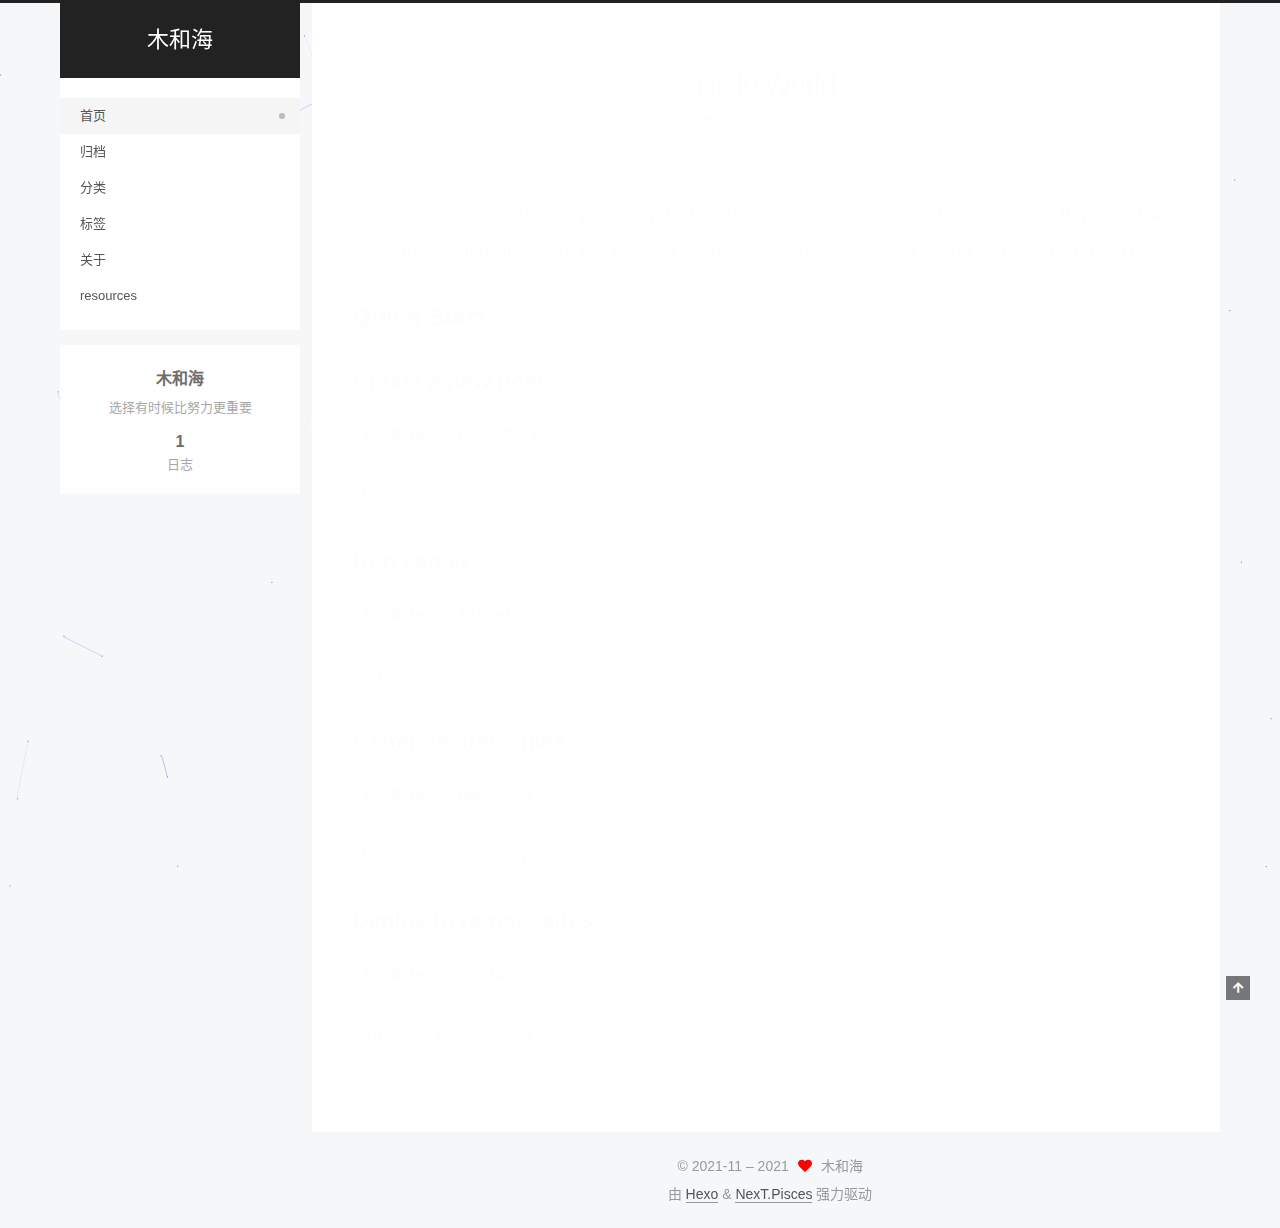
<file: index.html>
<!DOCTYPE html>
<html lang="zh-CN">
<head>
  <meta charset="UTF-8">
<meta name="viewport" content="width=device-width, initial-scale=1, maximum-scale=2">
<meta name="theme-color" content="#222">
<meta name="generator" content="Hexo 5.4.0">
  <link rel="apple-touch-icon" sizes="180x180" href="/images/apple-touch-icon-next.png">
  <link rel="icon" type="image/png" sizes="32x32" href="/images/favicon-32x32-next.png">
  <link rel="icon" type="image/png" sizes="16x16" href="/images/favicon-16x16-next.png">
  <link rel="mask-icon" href="/images/logo.svg" color="#222">

<link rel="stylesheet" href="/css/main.css">


<link rel="stylesheet" href="/lib/font-awesome/css/all.min.css">

<script id="hexo-configurations">
    var NexT = window.NexT || {};
    var CONFIG = {"hostname":"example.com","root":"/","scheme":"Pisces","version":"7.8.0","exturl":false,"sidebar":{"position":"left","display":"post","padding":18,"offset":12,"onmobile":false},"copycode":{"enable":false,"show_result":false,"style":null},"back2top":{"enable":true,"sidebar":false,"scrollpercent":false},"bookmark":{"enable":false,"color":"#222","save":"auto"},"fancybox":false,"mediumzoom":false,"lazyload":false,"pangu":false,"comments":{"style":"tabs","active":null,"storage":true,"lazyload":false,"nav":null},"algolia":{"hits":{"per_page":10},"labels":{"input_placeholder":"Search for Posts","hits_empty":"We didn't find any results for the search: ${query}","hits_stats":"${hits} results found in ${time} ms"}},"localsearch":{"enable":false,"trigger":"auto","top_n_per_article":1,"unescape":false,"preload":false},"motion":{"enable":true,"async":false,"transition":{"post_block":"fadeIn","post_header":"slideDownIn","post_body":"slideDownIn","coll_header":"slideLeftIn","sidebar":"slideUpIn"}}};
  </script>

  <meta name="description" content="选择有时候比努力更重要">
<meta property="og:type" content="website">
<meta property="og:title" content="木和海">
<meta property="og:url" content="http://example.com/index.html">
<meta property="og:site_name" content="木和海">
<meta property="og:description" content="选择有时候比努力更重要">
<meta property="og:locale" content="zh_CN">
<meta property="article:author" content="木和海">
<meta name="twitter:card" content="summary">

<link rel="canonical" href="http://example.com/">


<script id="page-configurations">
  // https://hexo.io/docs/variables.html
  CONFIG.page = {
    sidebar: "",
    isHome : true,
    isPost : false,
    lang   : 'zh-CN'
  };
</script>

  <title>木和海</title>
  






  <noscript>
  <style>
  .use-motion .brand,
  .use-motion .menu-item,
  .sidebar-inner,
  .use-motion .post-block,
  .use-motion .pagination,
  .use-motion .comments,
  .use-motion .post-header,
  .use-motion .post-body,
  .use-motion .collection-header { opacity: initial; }

  .use-motion .site-title,
  .use-motion .site-subtitle {
    opacity: initial;
    top: initial;
  }

  .use-motion .logo-line-before i { left: initial; }
  .use-motion .logo-line-after i { right: initial; }
  </style>
</noscript>

</head>

<body itemscope itemtype="http://schema.org/WebPage">
  <div class="container use-motion">
    <div class="headband"></div>

    <header class="header" itemscope itemtype="http://schema.org/WPHeader">
      <div class="header-inner"><div class="site-brand-container">
  <div class="site-nav-toggle">
    <div class="toggle" aria-label="切换导航栏">
      <span class="toggle-line toggle-line-first"></span>
      <span class="toggle-line toggle-line-middle"></span>
      <span class="toggle-line toggle-line-last"></span>
    </div>
  </div>

  <div class="site-meta">

    <a href="/" class="brand" rel="start">
      <span class="logo-line-before"><i></i></span>
      <h1 class="site-title">木和海</h1>
      <span class="logo-line-after"><i></i></span>
    </a>
  </div>

  <div class="site-nav-right">
    <div class="toggle popup-trigger">
    </div>
  </div>
</div>




<nav class="site-nav">
  <ul id="menu" class="main-menu menu">
        <li class="menu-item menu-item-home">

    <a href="/" rel="section"><i class="home fa-fw"></i>首页</a>

  </li>
        <li class="menu-item menu-item-archives">

    <a href="/archives/" rel="section"><i class="archive fa-fw"></i>归档</a>

  </li>
        <li class="menu-item menu-item-categories">

    <a href="/categories/" rel="section"><i class="th fa-fw"></i>分类</a>

  </li>
        <li class="menu-item menu-item-tags">

    <a href="/tags/" rel="section"><i class="tags fa-fw"></i>标签</a>

  </li>
        <li class="menu-item menu-item-about">

    <a href="/about/" rel="section"><i class="user fa-fw"></i>关于</a>

  </li>
        <li class="menu-item menu-item-resources">

    <a href="/resources/" rel="section"><i class="download fa-fw"></i>resources</a>

  </li>
  </ul>
</nav>




</div>
    </header>

    
  <div class="back-to-top">
    <i class="fa fa-arrow-up"></i>
    <span>0%</span>
  </div>


    <main class="main">
      <div class="main-inner">
        <div class="content-wrap">
          

          <div class="content index posts-expand">
            
      
  
  
  <article itemscope itemtype="http://schema.org/Article" class="post-block" lang="zh-CN">
    <link itemprop="mainEntityOfPage" href="http://example.com/2021/11/19/hello-world/">

    <span hidden itemprop="author" itemscope itemtype="http://schema.org/Person">
      <meta itemprop="image" content="/images/avatar.gif">
      <meta itemprop="name" content="木和海">
      <meta itemprop="description" content="选择有时候比努力更重要">
    </span>

    <span hidden itemprop="publisher" itemscope itemtype="http://schema.org/Organization">
      <meta itemprop="name" content="木和海">
    </span>
      <header class="post-header">
        <h2 class="post-title" itemprop="name headline">
          
            <a href="/2021/11/19/hello-world/" class="post-title-link" itemprop="url">Hello World</a>
        </h2>

        <div class="post-meta">
            <span class="post-meta-item">
              <span class="post-meta-item-icon">
                <i class="far fa-calendar"></i>
              </span>
              <span class="post-meta-item-text">发表于</span>

              <time title="创建时间：2021-11-19 13:48:22" itemprop="dateCreated datePublished" datetime="2021-11-19T13:48:22+08:00">2021-11-19</time>
            </span>

          

        </div>
      </header>

    
    
    
    <div class="post-body" itemprop="articleBody">

      
          <p>Welcome to <a target="_blank" rel="noopener" href="https://hexo.io/">Hexo</a>! This is your very first post. Check <a target="_blank" rel="noopener" href="https://hexo.io/docs/">documentation</a> for more info. If you get any problems when using Hexo, you can find the answer in <a target="_blank" rel="noopener" href="https://hexo.io/docs/troubleshooting.html">troubleshooting</a> or you can ask me on <a target="_blank" rel="noopener" href="https://github.com/hexojs/hexo/issues">GitHub</a>.</p>
<h2 id="Quick-Start"><a href="#Quick-Start" class="headerlink" title="Quick Start"></a>Quick Start</h2><h3 id="Create-a-new-post"><a href="#Create-a-new-post" class="headerlink" title="Create a new post"></a>Create a new post</h3><figure class="highlight bash"><table><tr><td class="gutter"><pre><span class="line">1</span><br></pre></td><td class="code"><pre><span class="line">$ hexo new <span class="string">&quot;My New Post&quot;</span></span><br></pre></td></tr></table></figure>

<p>More info: <a target="_blank" rel="noopener" href="https://hexo.io/docs/writing.html">Writing</a></p>
<h3 id="Run-server"><a href="#Run-server" class="headerlink" title="Run server"></a>Run server</h3><figure class="highlight bash"><table><tr><td class="gutter"><pre><span class="line">1</span><br></pre></td><td class="code"><pre><span class="line">$ hexo server</span><br></pre></td></tr></table></figure>

<p>More info: <a target="_blank" rel="noopener" href="https://hexo.io/docs/server.html">Server</a></p>
<h3 id="Generate-static-files"><a href="#Generate-static-files" class="headerlink" title="Generate static files"></a>Generate static files</h3><figure class="highlight bash"><table><tr><td class="gutter"><pre><span class="line">1</span><br></pre></td><td class="code"><pre><span class="line">$ hexo generate</span><br></pre></td></tr></table></figure>

<p>More info: <a target="_blank" rel="noopener" href="https://hexo.io/docs/generating.html">Generating</a></p>
<h3 id="Deploy-to-remote-sites"><a href="#Deploy-to-remote-sites" class="headerlink" title="Deploy to remote sites"></a>Deploy to remote sites</h3><figure class="highlight bash"><table><tr><td class="gutter"><pre><span class="line">1</span><br></pre></td><td class="code"><pre><span class="line">$ hexo deploy</span><br></pre></td></tr></table></figure>

<p>More info: <a target="_blank" rel="noopener" href="https://hexo.io/docs/one-command-deployment.html">Deployment</a></p>

      
    </div>

    
    
    
      <footer class="post-footer">
        <div class="post-eof"></div>
      </footer>
  </article>
  
  
  


  



          </div>
          

<script>
  window.addEventListener('tabs:register', () => {
    let { activeClass } = CONFIG.comments;
    if (CONFIG.comments.storage) {
      activeClass = localStorage.getItem('comments_active') || activeClass;
    }
    if (activeClass) {
      let activeTab = document.querySelector(`a[href="#comment-${activeClass}"]`);
      if (activeTab) {
        activeTab.click();
      }
    }
  });
  if (CONFIG.comments.storage) {
    window.addEventListener('tabs:click', event => {
      if (!event.target.matches('.tabs-comment .tab-content .tab-pane')) return;
      let commentClass = event.target.classList[1];
      localStorage.setItem('comments_active', commentClass);
    });
  }
</script>

        </div>
          
  
  <div class="toggle sidebar-toggle">
    <span class="toggle-line toggle-line-first"></span>
    <span class="toggle-line toggle-line-middle"></span>
    <span class="toggle-line toggle-line-last"></span>
  </div>

  <aside class="sidebar">
    <div class="sidebar-inner">

      <ul class="sidebar-nav motion-element">
        <li class="sidebar-nav-toc">
          文章目录
        </li>
        <li class="sidebar-nav-overview">
          站点概览
        </li>
      </ul>

      <!--noindex-->
      <div class="post-toc-wrap sidebar-panel">
      </div>
      <!--/noindex-->

      <div class="site-overview-wrap sidebar-panel">
        <div class="site-author motion-element" itemprop="author" itemscope itemtype="http://schema.org/Person">
  <p class="site-author-name" itemprop="name">木和海</p>
  <div class="site-description" itemprop="description">选择有时候比努力更重要</div>
</div>
<div class="site-state-wrap motion-element">
  <nav class="site-state">
      <div class="site-state-item site-state-posts">
          <a href="/archives/">
        
          <span class="site-state-item-count">1</span>
          <span class="site-state-item-name">日志</span>
        </a>
      </div>
  </nav>
</div>



      </div>

    </div>
  </aside>
  <div id="sidebar-dimmer"></div>


      </div>
    </main>

    <footer class="footer">
      <div class="footer-inner">
        

        

<div class="copyright">
  
  &copy; 2021-11 – 
  <span itemprop="copyrightYear">2021</span>
  <span class="with-love">
    <i class="fa fa-heart"></i>
  </span>
  <span class="author" itemprop="copyrightHolder">木和海</span>
</div>
  <div class="powered-by">由 <a href="https://hexo.io/" class="theme-link" rel="noopener" target="_blank">Hexo</a> & <a href="https://pisces.theme-next.org/" class="theme-link" rel="noopener" target="_blank">NexT.Pisces</a> 强力驱动
  </div>

        








      </div>
    </footer>
  </div>

  
  
  <script color='0,0,255' opacity='0.5' zIndex='-1' count='99' src="/lib/canvas-nest/canvas-nest.min.js"></script>
  <script src="/lib/anime.min.js"></script>
  <script src="/lib/velocity/velocity.min.js"></script>
  <script src="/lib/velocity/velocity.ui.min.js"></script>

<script src="/js/utils.js"></script>

<script src="/js/motion.js"></script>


<script src="/js/schemes/pisces.js"></script>


<script src="/js/next-boot.js"></script>


  

</body>
</html>
</file>
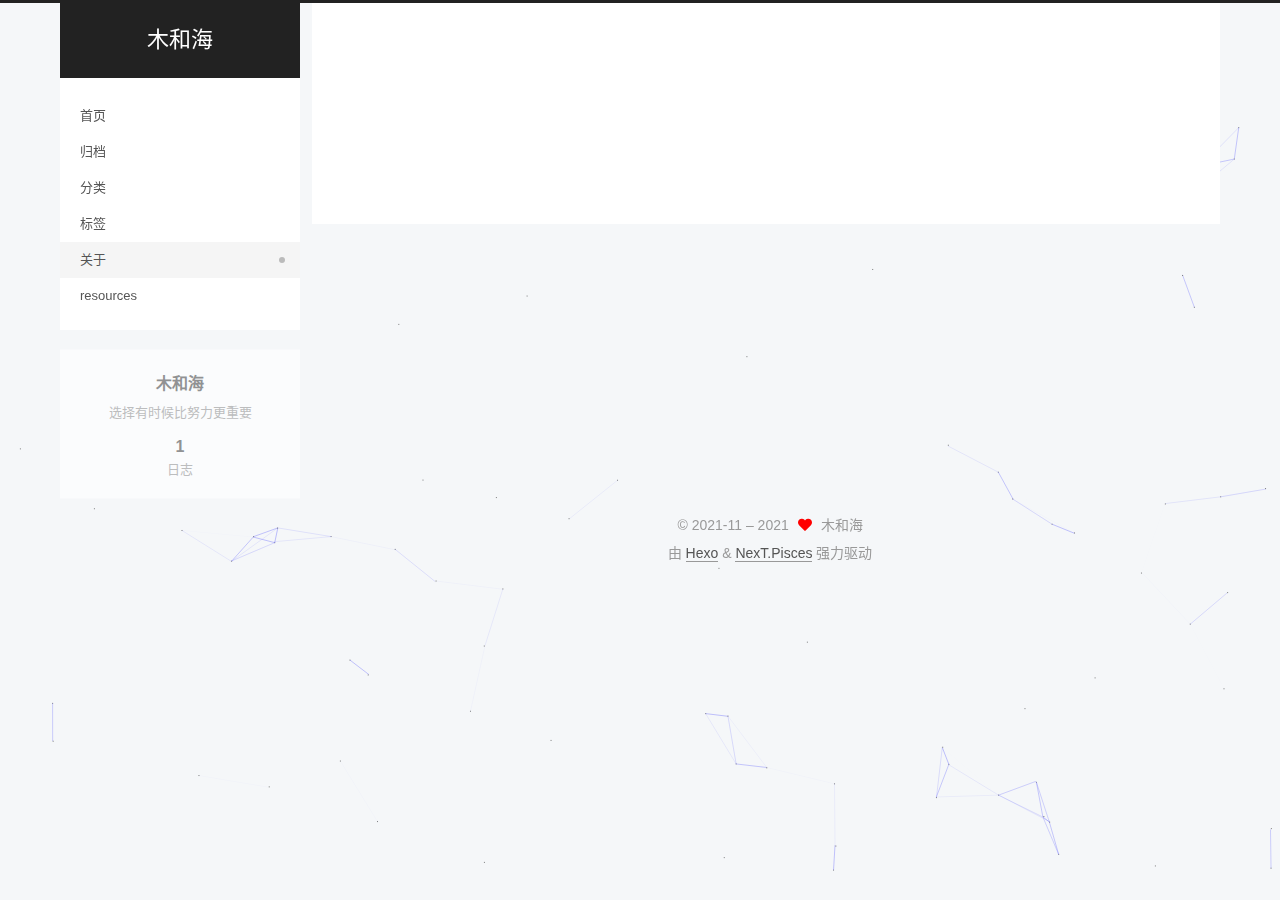
<file: about/index.html>
<!DOCTYPE html>
<html lang="zh-CN">
<head>
  <meta charset="UTF-8">
<meta name="viewport" content="width=device-width, initial-scale=1, maximum-scale=2">
<meta name="theme-color" content="#222">
<meta name="generator" content="Hexo 5.4.0">
  <link rel="apple-touch-icon" sizes="180x180" href="/images/apple-touch-icon-next.png">
  <link rel="icon" type="image/png" sizes="32x32" href="/images/favicon-32x32-next.png">
  <link rel="icon" type="image/png" sizes="16x16" href="/images/favicon-16x16-next.png">
  <link rel="mask-icon" href="/images/logo.svg" color="#222">

<link rel="stylesheet" href="/css/main.css">


<link rel="stylesheet" href="/lib/font-awesome/css/all.min.css">

<script id="hexo-configurations">
    var NexT = window.NexT || {};
    var CONFIG = {"hostname":"example.com","root":"/","scheme":"Pisces","version":"7.8.0","exturl":false,"sidebar":{"position":"left","display":"post","padding":18,"offset":12,"onmobile":false},"copycode":{"enable":false,"show_result":false,"style":null},"back2top":{"enable":true,"sidebar":false,"scrollpercent":false},"bookmark":{"enable":false,"color":"#222","save":"auto"},"fancybox":false,"mediumzoom":false,"lazyload":false,"pangu":false,"comments":{"style":"tabs","active":null,"storage":true,"lazyload":false,"nav":null},"algolia":{"hits":{"per_page":10},"labels":{"input_placeholder":"Search for Posts","hits_empty":"We didn't find any results for the search: ${query}","hits_stats":"${hits} results found in ${time} ms"}},"localsearch":{"enable":false,"trigger":"auto","top_n_per_article":1,"unescape":false,"preload":false},"motion":{"enable":true,"async":false,"transition":{"post_block":"fadeIn","post_header":"slideDownIn","post_body":"slideDownIn","coll_header":"slideLeftIn","sidebar":"slideUpIn"}}};
  </script>

  <meta name="description" content="选择有时候比努力更重要">
<meta property="og:type" content="website">
<meta property="og:title" content="about">
<meta property="og:url" content="http://example.com/about/index.html">
<meta property="og:site_name" content="木和海">
<meta property="og:description" content="选择有时候比努力更重要">
<meta property="og:locale" content="zh_CN">
<meta property="article:published_time" content="2021-11-19T06:11:27.000Z">
<meta property="article:modified_time" content="2021-11-19T06:13:15.600Z">
<meta property="article:author" content="木和海">
<meta name="twitter:card" content="summary">

<link rel="canonical" href="http://example.com/about/">


<script id="page-configurations">
  // https://hexo.io/docs/variables.html
  CONFIG.page = {
    sidebar: "",
    isHome : false,
    isPost : false,
    lang   : 'zh-CN'
  };
</script>

  <title>about | 木和海
</title>
  






  <noscript>
  <style>
  .use-motion .brand,
  .use-motion .menu-item,
  .sidebar-inner,
  .use-motion .post-block,
  .use-motion .pagination,
  .use-motion .comments,
  .use-motion .post-header,
  .use-motion .post-body,
  .use-motion .collection-header { opacity: initial; }

  .use-motion .site-title,
  .use-motion .site-subtitle {
    opacity: initial;
    top: initial;
  }

  .use-motion .logo-line-before i { left: initial; }
  .use-motion .logo-line-after i { right: initial; }
  </style>
</noscript>

</head>

<body itemscope itemtype="http://schema.org/WebPage">
  <div class="container use-motion">
    <div class="headband"></div>

    <header class="header" itemscope itemtype="http://schema.org/WPHeader">
      <div class="header-inner"><div class="site-brand-container">
  <div class="site-nav-toggle">
    <div class="toggle" aria-label="切换导航栏">
      <span class="toggle-line toggle-line-first"></span>
      <span class="toggle-line toggle-line-middle"></span>
      <span class="toggle-line toggle-line-last"></span>
    </div>
  </div>

  <div class="site-meta">

    <a href="/" class="brand" rel="start">
      <span class="logo-line-before"><i></i></span>
      <h1 class="site-title">木和海</h1>
      <span class="logo-line-after"><i></i></span>
    </a>
  </div>

  <div class="site-nav-right">
    <div class="toggle popup-trigger">
    </div>
  </div>
</div>




<nav class="site-nav">
  <ul id="menu" class="main-menu menu">
        <li class="menu-item menu-item-home">

    <a href="/" rel="section"><i class="home fa-fw"></i>首页</a>

  </li>
        <li class="menu-item menu-item-archives">

    <a href="/archives/" rel="section"><i class="archive fa-fw"></i>归档</a>

  </li>
        <li class="menu-item menu-item-categories">

    <a href="/categories/" rel="section"><i class="th fa-fw"></i>分类</a>

  </li>
        <li class="menu-item menu-item-tags">

    <a href="/tags/" rel="section"><i class="tags fa-fw"></i>标签</a>

  </li>
        <li class="menu-item menu-item-about">

    <a href="/about/" rel="section"><i class="user fa-fw"></i>关于</a>

  </li>
        <li class="menu-item menu-item-resources">

    <a href="/resources/" rel="section"><i class="download fa-fw"></i>resources</a>

  </li>
  </ul>
</nav>




</div>
    </header>

    
  <div class="back-to-top">
    <i class="fa fa-arrow-up"></i>
    <span>0%</span>
  </div>


    <main class="main">
      <div class="main-inner">
        <div class="content-wrap">
          
  
  

          <div class="content page posts-expand">
            

    
    
    
    <div class="post-block" lang="zh-CN">
      <header class="post-header">

<h1 class="post-title" itemprop="name headline">about
</h1>

<div class="post-meta">
  

</div>

</header>

      
      
      
      <div class="post-body">
          
      </div>
      
      
      
    </div>
    

    
    
    


          </div>
          

<script>
  window.addEventListener('tabs:register', () => {
    let { activeClass } = CONFIG.comments;
    if (CONFIG.comments.storage) {
      activeClass = localStorage.getItem('comments_active') || activeClass;
    }
    if (activeClass) {
      let activeTab = document.querySelector(`a[href="#comment-${activeClass}"]`);
      if (activeTab) {
        activeTab.click();
      }
    }
  });
  if (CONFIG.comments.storage) {
    window.addEventListener('tabs:click', event => {
      if (!event.target.matches('.tabs-comment .tab-content .tab-pane')) return;
      let commentClass = event.target.classList[1];
      localStorage.setItem('comments_active', commentClass);
    });
  }
</script>

        </div>
          
  
  <div class="toggle sidebar-toggle">
    <span class="toggle-line toggle-line-first"></span>
    <span class="toggle-line toggle-line-middle"></span>
    <span class="toggle-line toggle-line-last"></span>
  </div>

  <aside class="sidebar">
    <div class="sidebar-inner">

      <ul class="sidebar-nav motion-element">
        <li class="sidebar-nav-toc">
          文章目录
        </li>
        <li class="sidebar-nav-overview">
          站点概览
        </li>
      </ul>

      <!--noindex-->
      <div class="post-toc-wrap sidebar-panel">
      </div>
      <!--/noindex-->

      <div class="site-overview-wrap sidebar-panel">
        <div class="site-author motion-element" itemprop="author" itemscope itemtype="http://schema.org/Person">
  <p class="site-author-name" itemprop="name">木和海</p>
  <div class="site-description" itemprop="description">选择有时候比努力更重要</div>
</div>
<div class="site-state-wrap motion-element">
  <nav class="site-state">
      <div class="site-state-item site-state-posts">
          <a href="/archives/">
        
          <span class="site-state-item-count">1</span>
          <span class="site-state-item-name">日志</span>
        </a>
      </div>
  </nav>
</div>



      </div>

    </div>
  </aside>
  <div id="sidebar-dimmer"></div>


      </div>
    </main>

    <footer class="footer">
      <div class="footer-inner">
        

        

<div class="copyright">
  
  &copy; 2021-11 – 
  <span itemprop="copyrightYear">2021</span>
  <span class="with-love">
    <i class="fa fa-heart"></i>
  </span>
  <span class="author" itemprop="copyrightHolder">木和海</span>
</div>
  <div class="powered-by">由 <a href="https://hexo.io/" class="theme-link" rel="noopener" target="_blank">Hexo</a> & <a href="https://pisces.theme-next.org/" class="theme-link" rel="noopener" target="_blank">NexT.Pisces</a> 强力驱动
  </div>

        








      </div>
    </footer>
  </div>

  
  
  <script color='0,0,255' opacity='0.5' zIndex='-1' count='99' src="/lib/canvas-nest/canvas-nest.min.js"></script>
  <script src="/lib/anime.min.js"></script>
  <script src="/lib/velocity/velocity.min.js"></script>
  <script src="/lib/velocity/velocity.ui.min.js"></script>

<script src="/js/utils.js"></script>

<script src="/js/motion.js"></script>


<script src="/js/schemes/pisces.js"></script>


<script src="/js/next-boot.js"></script>




  















  

  

</body>
</html>
</file>
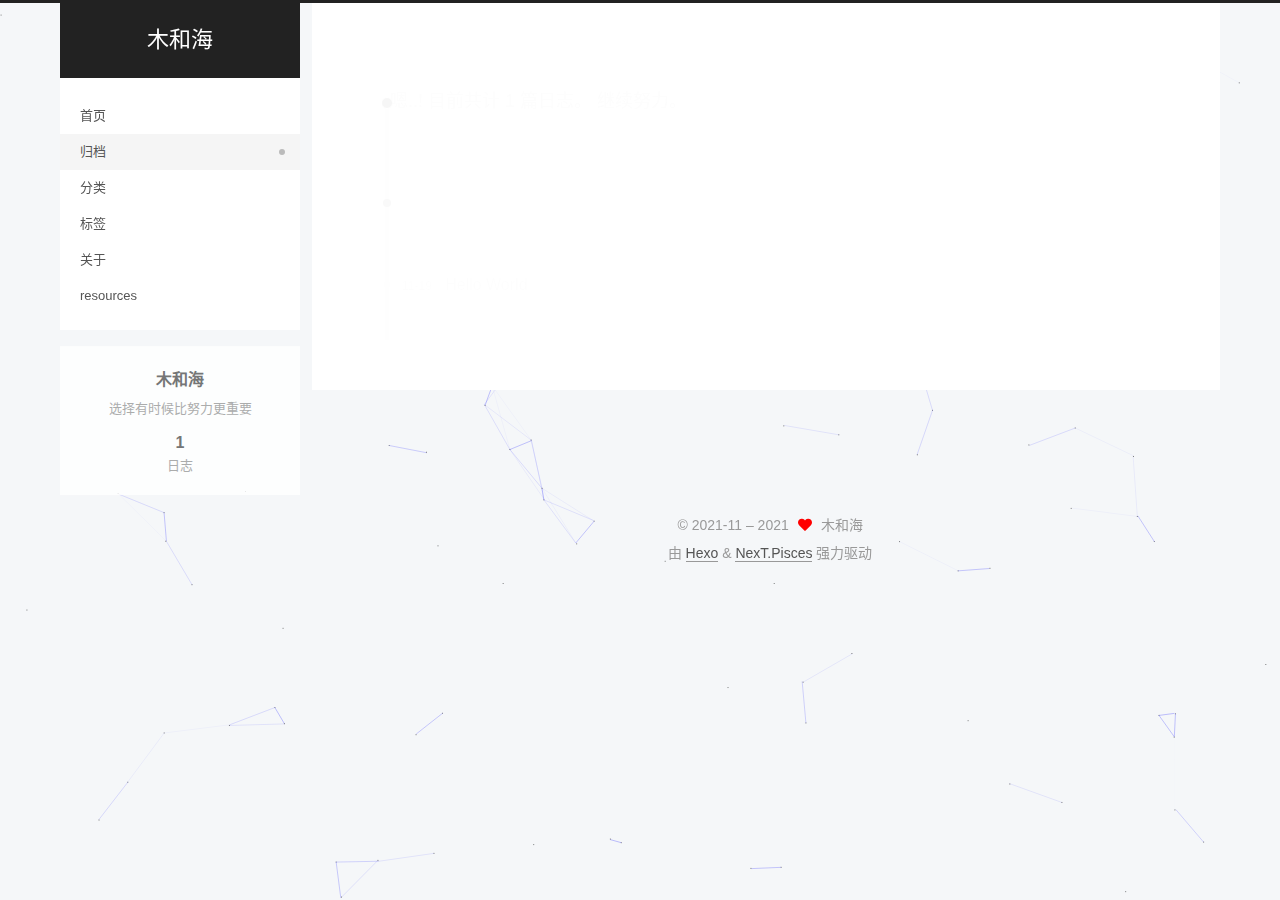
<file: archives/index.html>
<!DOCTYPE html>
<html lang="zh-CN">
<head>
  <meta charset="UTF-8">
<meta name="viewport" content="width=device-width, initial-scale=1, maximum-scale=2">
<meta name="theme-color" content="#222">
<meta name="generator" content="Hexo 5.4.0">
  <link rel="apple-touch-icon" sizes="180x180" href="/images/apple-touch-icon-next.png">
  <link rel="icon" type="image/png" sizes="32x32" href="/images/favicon-32x32-next.png">
  <link rel="icon" type="image/png" sizes="16x16" href="/images/favicon-16x16-next.png">
  <link rel="mask-icon" href="/images/logo.svg" color="#222">

<link rel="stylesheet" href="/css/main.css">


<link rel="stylesheet" href="/lib/font-awesome/css/all.min.css">

<script id="hexo-configurations">
    var NexT = window.NexT || {};
    var CONFIG = {"hostname":"example.com","root":"/","scheme":"Pisces","version":"7.8.0","exturl":false,"sidebar":{"position":"left","display":"post","padding":18,"offset":12,"onmobile":false},"copycode":{"enable":false,"show_result":false,"style":null},"back2top":{"enable":true,"sidebar":false,"scrollpercent":false},"bookmark":{"enable":false,"color":"#222","save":"auto"},"fancybox":false,"mediumzoom":false,"lazyload":false,"pangu":false,"comments":{"style":"tabs","active":null,"storage":true,"lazyload":false,"nav":null},"algolia":{"hits":{"per_page":10},"labels":{"input_placeholder":"Search for Posts","hits_empty":"We didn't find any results for the search: ${query}","hits_stats":"${hits} results found in ${time} ms"}},"localsearch":{"enable":false,"trigger":"auto","top_n_per_article":1,"unescape":false,"preload":false},"motion":{"enable":true,"async":false,"transition":{"post_block":"fadeIn","post_header":"slideDownIn","post_body":"slideDownIn","coll_header":"slideLeftIn","sidebar":"slideUpIn"}}};
  </script>

  <meta name="description" content="选择有时候比努力更重要">
<meta property="og:type" content="website">
<meta property="og:title" content="木和海">
<meta property="og:url" content="http://example.com/archives/index.html">
<meta property="og:site_name" content="木和海">
<meta property="og:description" content="选择有时候比努力更重要">
<meta property="og:locale" content="zh_CN">
<meta property="article:author" content="木和海">
<meta name="twitter:card" content="summary">

<link rel="canonical" href="http://example.com/archives/">


<script id="page-configurations">
  // https://hexo.io/docs/variables.html
  CONFIG.page = {
    sidebar: "",
    isHome : false,
    isPost : false,
    lang   : 'zh-CN'
  };
</script>

  <title>归档 | 木和海</title>
  






  <noscript>
  <style>
  .use-motion .brand,
  .use-motion .menu-item,
  .sidebar-inner,
  .use-motion .post-block,
  .use-motion .pagination,
  .use-motion .comments,
  .use-motion .post-header,
  .use-motion .post-body,
  .use-motion .collection-header { opacity: initial; }

  .use-motion .site-title,
  .use-motion .site-subtitle {
    opacity: initial;
    top: initial;
  }

  .use-motion .logo-line-before i { left: initial; }
  .use-motion .logo-line-after i { right: initial; }
  </style>
</noscript>

</head>

<body itemscope itemtype="http://schema.org/WebPage">
  <div class="container use-motion">
    <div class="headband"></div>

    <header class="header" itemscope itemtype="http://schema.org/WPHeader">
      <div class="header-inner"><div class="site-brand-container">
  <div class="site-nav-toggle">
    <div class="toggle" aria-label="切换导航栏">
      <span class="toggle-line toggle-line-first"></span>
      <span class="toggle-line toggle-line-middle"></span>
      <span class="toggle-line toggle-line-last"></span>
    </div>
  </div>

  <div class="site-meta">

    <a href="/" class="brand" rel="start">
      <span class="logo-line-before"><i></i></span>
      <h1 class="site-title">木和海</h1>
      <span class="logo-line-after"><i></i></span>
    </a>
  </div>

  <div class="site-nav-right">
    <div class="toggle popup-trigger">
    </div>
  </div>
</div>




<nav class="site-nav">
  <ul id="menu" class="main-menu menu">
        <li class="menu-item menu-item-home">

    <a href="/" rel="section"><i class="home fa-fw"></i>首页</a>

  </li>
        <li class="menu-item menu-item-archives">

    <a href="/archives/" rel="section"><i class="archive fa-fw"></i>归档</a>

  </li>
        <li class="menu-item menu-item-categories">

    <a href="/categories/" rel="section"><i class="th fa-fw"></i>分类</a>

  </li>
        <li class="menu-item menu-item-tags">

    <a href="/tags/" rel="section"><i class="tags fa-fw"></i>标签</a>

  </li>
        <li class="menu-item menu-item-about">

    <a href="/about/" rel="section"><i class="user fa-fw"></i>关于</a>

  </li>
        <li class="menu-item menu-item-resources">

    <a href="/resources/" rel="section"><i class="download fa-fw"></i>resources</a>

  </li>
  </ul>
</nav>




</div>
    </header>

    
  <div class="back-to-top">
    <i class="fa fa-arrow-up"></i>
    <span>0%</span>
  </div>


    <main class="main">
      <div class="main-inner">
        <div class="content-wrap">
          

          <div class="content archive">
            

  
  
  
  <div class="post-block">
    <div class="posts-collapse">
      <div class="collection-title">
        <span class="collection-header">嗯..! 目前共计 1 篇日志。 继续努力。</span>
      </div>

      
    <div class="collection-year">
      <span class="collection-header">2021</span>
    </div>

  <article itemscope itemtype="http://schema.org/Article">
    <header class="post-header">

      <div class="post-meta">
        <time itemprop="dateCreated"
              datetime="2021-11-19T13:48:22+08:00"
              content="2021-11-19">
          11-19
        </time>
      </div>

      <div class="post-title">
          <a class="post-title-link" href="/2021/11/19/hello-world/" itemprop="url">
            <span itemprop="name">Hello World</span>
          </a>
      </div>

    </header>
  </article>


    </div>
  </div>
  
  
  

  



          </div>
          

<script>
  window.addEventListener('tabs:register', () => {
    let { activeClass } = CONFIG.comments;
    if (CONFIG.comments.storage) {
      activeClass = localStorage.getItem('comments_active') || activeClass;
    }
    if (activeClass) {
      let activeTab = document.querySelector(`a[href="#comment-${activeClass}"]`);
      if (activeTab) {
        activeTab.click();
      }
    }
  });
  if (CONFIG.comments.storage) {
    window.addEventListener('tabs:click', event => {
      if (!event.target.matches('.tabs-comment .tab-content .tab-pane')) return;
      let commentClass = event.target.classList[1];
      localStorage.setItem('comments_active', commentClass);
    });
  }
</script>

        </div>
          
  
  <div class="toggle sidebar-toggle">
    <span class="toggle-line toggle-line-first"></span>
    <span class="toggle-line toggle-line-middle"></span>
    <span class="toggle-line toggle-line-last"></span>
  </div>

  <aside class="sidebar">
    <div class="sidebar-inner">

      <ul class="sidebar-nav motion-element">
        <li class="sidebar-nav-toc">
          文章目录
        </li>
        <li class="sidebar-nav-overview">
          站点概览
        </li>
      </ul>

      <!--noindex-->
      <div class="post-toc-wrap sidebar-panel">
      </div>
      <!--/noindex-->

      <div class="site-overview-wrap sidebar-panel">
        <div class="site-author motion-element" itemprop="author" itemscope itemtype="http://schema.org/Person">
  <p class="site-author-name" itemprop="name">木和海</p>
  <div class="site-description" itemprop="description">选择有时候比努力更重要</div>
</div>
<div class="site-state-wrap motion-element">
  <nav class="site-state">
      <div class="site-state-item site-state-posts">
          <a href="/archives/">
        
          <span class="site-state-item-count">1</span>
          <span class="site-state-item-name">日志</span>
        </a>
      </div>
  </nav>
</div>



      </div>

    </div>
  </aside>
  <div id="sidebar-dimmer"></div>


      </div>
    </main>

    <footer class="footer">
      <div class="footer-inner">
        

        

<div class="copyright">
  
  &copy; 2021-11 – 
  <span itemprop="copyrightYear">2021</span>
  <span class="with-love">
    <i class="fa fa-heart"></i>
  </span>
  <span class="author" itemprop="copyrightHolder">木和海</span>
</div>
  <div class="powered-by">由 <a href="https://hexo.io/" class="theme-link" rel="noopener" target="_blank">Hexo</a> & <a href="https://pisces.theme-next.org/" class="theme-link" rel="noopener" target="_blank">NexT.Pisces</a> 强力驱动
  </div>

        








      </div>
    </footer>
  </div>

  
  
  <script color='0,0,255' opacity='0.5' zIndex='-1' count='99' src="/lib/canvas-nest/canvas-nest.min.js"></script>
  <script src="/lib/anime.min.js"></script>
  <script src="/lib/velocity/velocity.min.js"></script>
  <script src="/lib/velocity/velocity.ui.min.js"></script>

<script src="/js/utils.js"></script>

<script src="/js/motion.js"></script>


<script src="/js/schemes/pisces.js"></script>


<script src="/js/next-boot.js"></script>




  















  

  

</body>
</html>
</file>
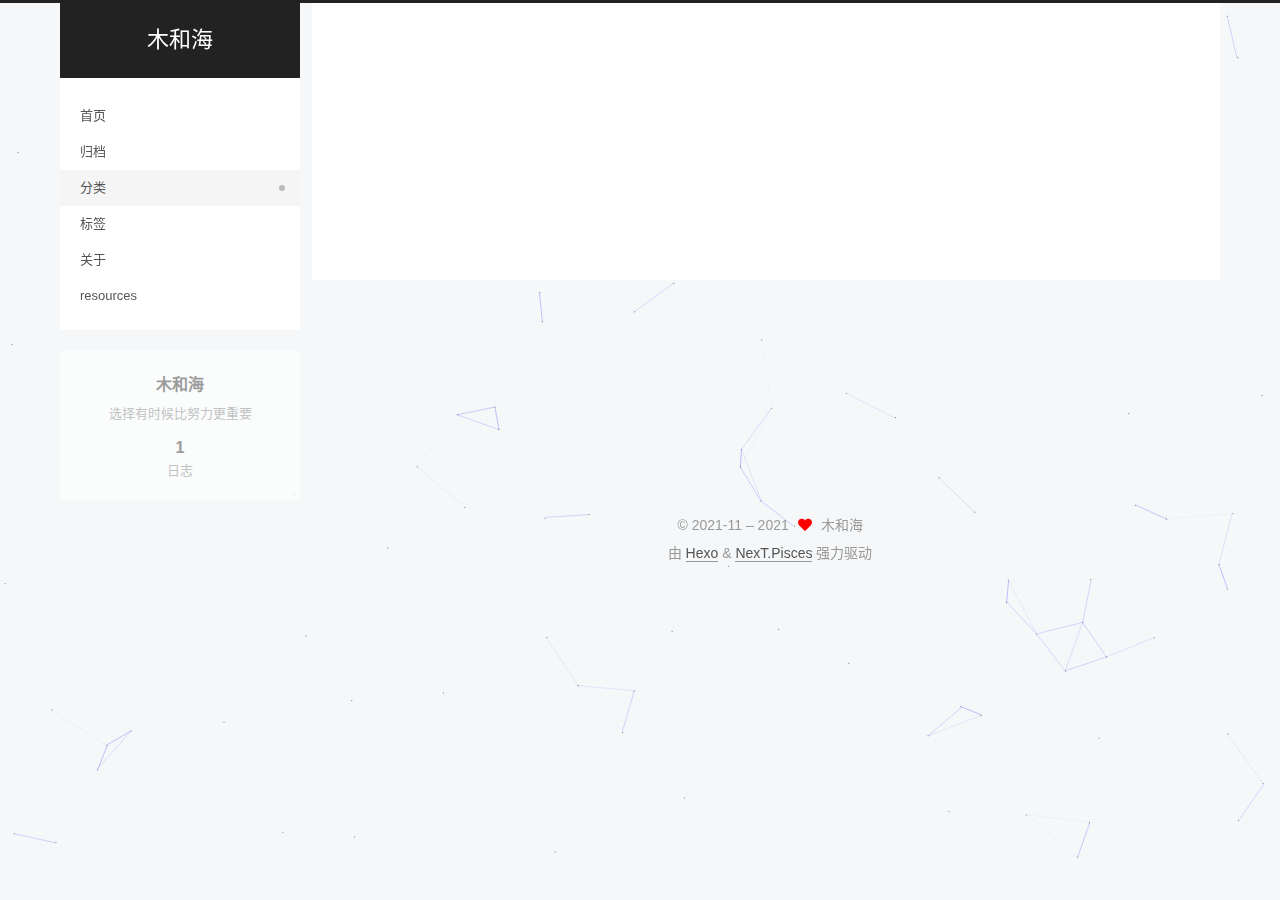
<file: categories/index.html>
<!DOCTYPE html>
<html lang="zh-CN">
<head>
  <meta charset="UTF-8">
<meta name="viewport" content="width=device-width, initial-scale=1, maximum-scale=2">
<meta name="theme-color" content="#222">
<meta name="generator" content="Hexo 5.4.0">
  <link rel="apple-touch-icon" sizes="180x180" href="/images/apple-touch-icon-next.png">
  <link rel="icon" type="image/png" sizes="32x32" href="/images/favicon-32x32-next.png">
  <link rel="icon" type="image/png" sizes="16x16" href="/images/favicon-16x16-next.png">
  <link rel="mask-icon" href="/images/logo.svg" color="#222">

<link rel="stylesheet" href="/css/main.css">


<link rel="stylesheet" href="/lib/font-awesome/css/all.min.css">

<script id="hexo-configurations">
    var NexT = window.NexT || {};
    var CONFIG = {"hostname":"example.com","root":"/","scheme":"Pisces","version":"7.8.0","exturl":false,"sidebar":{"position":"left","display":"post","padding":18,"offset":12,"onmobile":false},"copycode":{"enable":false,"show_result":false,"style":null},"back2top":{"enable":true,"sidebar":false,"scrollpercent":false},"bookmark":{"enable":false,"color":"#222","save":"auto"},"fancybox":false,"mediumzoom":false,"lazyload":false,"pangu":false,"comments":{"style":"tabs","active":null,"storage":true,"lazyload":false,"nav":null},"algolia":{"hits":{"per_page":10},"labels":{"input_placeholder":"Search for Posts","hits_empty":"We didn't find any results for the search: ${query}","hits_stats":"${hits} results found in ${time} ms"}},"localsearch":{"enable":false,"trigger":"auto","top_n_per_article":1,"unescape":false,"preload":false},"motion":{"enable":true,"async":false,"transition":{"post_block":"fadeIn","post_header":"slideDownIn","post_body":"slideDownIn","coll_header":"slideLeftIn","sidebar":"slideUpIn"}}};
  </script>

  <meta name="description" content="选择有时候比努力更重要">
<meta property="og:type" content="website">
<meta property="og:title" content="分类">
<meta property="og:url" content="http://example.com/categories/index.html">
<meta property="og:site_name" content="木和海">
<meta property="og:description" content="选择有时候比努力更重要">
<meta property="og:locale" content="zh_CN">
<meta property="article:published_time" content="2021-11-19T06:11:11.000Z">
<meta property="article:modified_time" content="2021-11-19T06:12:34.994Z">
<meta property="article:author" content="木和海">
<meta name="twitter:card" content="summary">

<link rel="canonical" href="http://example.com/categories/">


<script id="page-configurations">
  // https://hexo.io/docs/variables.html
  CONFIG.page = {
    sidebar: "",
    isHome : false,
    isPost : false,
    lang   : 'zh-CN'
  };
</script>

  <title>分类 | 木和海
</title>
  






  <noscript>
  <style>
  .use-motion .brand,
  .use-motion .menu-item,
  .sidebar-inner,
  .use-motion .post-block,
  .use-motion .pagination,
  .use-motion .comments,
  .use-motion .post-header,
  .use-motion .post-body,
  .use-motion .collection-header { opacity: initial; }

  .use-motion .site-title,
  .use-motion .site-subtitle {
    opacity: initial;
    top: initial;
  }

  .use-motion .logo-line-before i { left: initial; }
  .use-motion .logo-line-after i { right: initial; }
  </style>
</noscript>

</head>

<body itemscope itemtype="http://schema.org/WebPage">
  <div class="container use-motion">
    <div class="headband"></div>

    <header class="header" itemscope itemtype="http://schema.org/WPHeader">
      <div class="header-inner"><div class="site-brand-container">
  <div class="site-nav-toggle">
    <div class="toggle" aria-label="切换导航栏">
      <span class="toggle-line toggle-line-first"></span>
      <span class="toggle-line toggle-line-middle"></span>
      <span class="toggle-line toggle-line-last"></span>
    </div>
  </div>

  <div class="site-meta">

    <a href="/" class="brand" rel="start">
      <span class="logo-line-before"><i></i></span>
      <h1 class="site-title">木和海</h1>
      <span class="logo-line-after"><i></i></span>
    </a>
  </div>

  <div class="site-nav-right">
    <div class="toggle popup-trigger">
    </div>
  </div>
</div>




<nav class="site-nav">
  <ul id="menu" class="main-menu menu">
        <li class="menu-item menu-item-home">

    <a href="/" rel="section"><i class="home fa-fw"></i>首页</a>

  </li>
        <li class="menu-item menu-item-archives">

    <a href="/archives/" rel="section"><i class="archive fa-fw"></i>归档</a>

  </li>
        <li class="menu-item menu-item-categories">

    <a href="/categories/" rel="section"><i class="th fa-fw"></i>分类</a>

  </li>
        <li class="menu-item menu-item-tags">

    <a href="/tags/" rel="section"><i class="tags fa-fw"></i>标签</a>

  </li>
        <li class="menu-item menu-item-about">

    <a href="/about/" rel="section"><i class="user fa-fw"></i>关于</a>

  </li>
        <li class="menu-item menu-item-resources">

    <a href="/resources/" rel="section"><i class="download fa-fw"></i>resources</a>

  </li>
  </ul>
</nav>




</div>
    </header>

    
  <div class="back-to-top">
    <i class="fa fa-arrow-up"></i>
    <span>0%</span>
  </div>


    <main class="main">
      <div class="main-inner">
        <div class="content-wrap">
          
  
  

          <div class="content page posts-expand">
            

    
    
    
    <div class="post-block" lang="zh-CN">
      <header class="post-header">

<h1 class="post-title" itemprop="name headline">分类
</h1>

<div class="post-meta">
  

</div>

</header>

      
      
      
      <div class="post-body">
          <div class="category-all-page">
            <div class="category-all-title">
              暂无分类
            </div>
            <div class="category-all">
              
            </div>
          </div>
        
      </div>
      
      
      
    </div>
    

    
    
    


          </div>
          

<script>
  window.addEventListener('tabs:register', () => {
    let { activeClass } = CONFIG.comments;
    if (CONFIG.comments.storage) {
      activeClass = localStorage.getItem('comments_active') || activeClass;
    }
    if (activeClass) {
      let activeTab = document.querySelector(`a[href="#comment-${activeClass}"]`);
      if (activeTab) {
        activeTab.click();
      }
    }
  });
  if (CONFIG.comments.storage) {
    window.addEventListener('tabs:click', event => {
      if (!event.target.matches('.tabs-comment .tab-content .tab-pane')) return;
      let commentClass = event.target.classList[1];
      localStorage.setItem('comments_active', commentClass);
    });
  }
</script>

        </div>
          
  
  <div class="toggle sidebar-toggle">
    <span class="toggle-line toggle-line-first"></span>
    <span class="toggle-line toggle-line-middle"></span>
    <span class="toggle-line toggle-line-last"></span>
  </div>

  <aside class="sidebar">
    <div class="sidebar-inner">

      <ul class="sidebar-nav motion-element">
        <li class="sidebar-nav-toc">
          文章目录
        </li>
        <li class="sidebar-nav-overview">
          站点概览
        </li>
      </ul>

      <!--noindex-->
      <div class="post-toc-wrap sidebar-panel">
      </div>
      <!--/noindex-->

      <div class="site-overview-wrap sidebar-panel">
        <div class="site-author motion-element" itemprop="author" itemscope itemtype="http://schema.org/Person">
  <p class="site-author-name" itemprop="name">木和海</p>
  <div class="site-description" itemprop="description">选择有时候比努力更重要</div>
</div>
<div class="site-state-wrap motion-element">
  <nav class="site-state">
      <div class="site-state-item site-state-posts">
          <a href="/archives/">
        
          <span class="site-state-item-count">1</span>
          <span class="site-state-item-name">日志</span>
        </a>
      </div>
  </nav>
</div>



      </div>

    </div>
  </aside>
  <div id="sidebar-dimmer"></div>


      </div>
    </main>

    <footer class="footer">
      <div class="footer-inner">
        

        

<div class="copyright">
  
  &copy; 2021-11 – 
  <span itemprop="copyrightYear">2021</span>
  <span class="with-love">
    <i class="fa fa-heart"></i>
  </span>
  <span class="author" itemprop="copyrightHolder">木和海</span>
</div>
  <div class="powered-by">由 <a href="https://hexo.io/" class="theme-link" rel="noopener" target="_blank">Hexo</a> & <a href="https://pisces.theme-next.org/" class="theme-link" rel="noopener" target="_blank">NexT.Pisces</a> 强力驱动
  </div>

        








      </div>
    </footer>
  </div>

  
  
  <script color='0,0,255' opacity='0.5' zIndex='-1' count='99' src="/lib/canvas-nest/canvas-nest.min.js"></script>
  <script src="/lib/anime.min.js"></script>
  <script src="/lib/velocity/velocity.min.js"></script>
  <script src="/lib/velocity/velocity.ui.min.js"></script>

<script src="/js/utils.js"></script>

<script src="/js/motion.js"></script>


<script src="/js/schemes/pisces.js"></script>


<script src="/js/next-boot.js"></script>




  















  

  

</body>
</html>
</file>
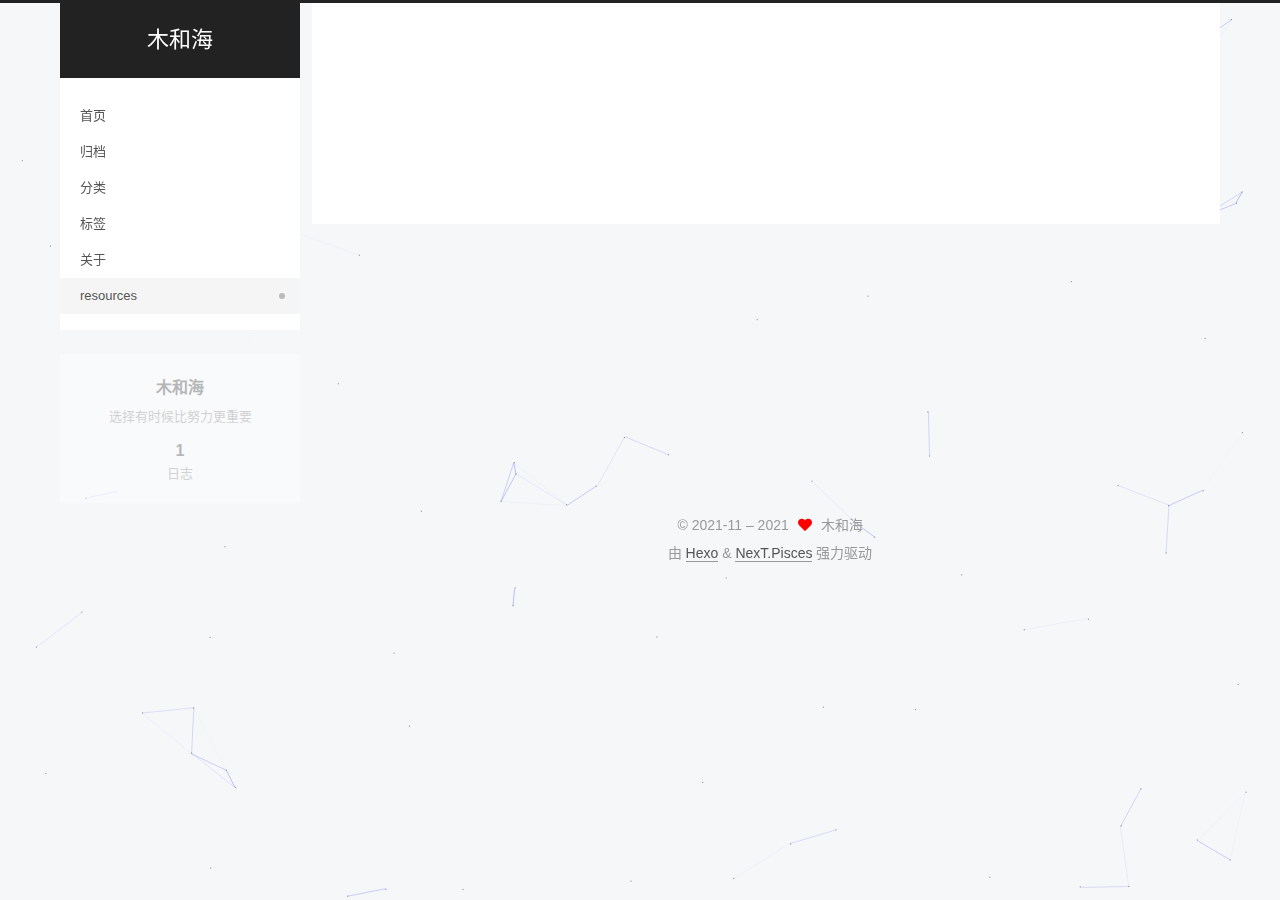
<file: resources/index.html>
<!DOCTYPE html>
<html lang="zh-CN">
<head>
  <meta charset="UTF-8">
<meta name="viewport" content="width=device-width, initial-scale=1, maximum-scale=2">
<meta name="theme-color" content="#222">
<meta name="generator" content="Hexo 5.4.0">
  <link rel="apple-touch-icon" sizes="180x180" href="/images/apple-touch-icon-next.png">
  <link rel="icon" type="image/png" sizes="32x32" href="/images/favicon-32x32-next.png">
  <link rel="icon" type="image/png" sizes="16x16" href="/images/favicon-16x16-next.png">
  <link rel="mask-icon" href="/images/logo.svg" color="#222">

<link rel="stylesheet" href="/css/main.css">


<link rel="stylesheet" href="/lib/font-awesome/css/all.min.css">

<script id="hexo-configurations">
    var NexT = window.NexT || {};
    var CONFIG = {"hostname":"example.com","root":"/","scheme":"Pisces","version":"7.8.0","exturl":false,"sidebar":{"position":"left","display":"post","padding":18,"offset":12,"onmobile":false},"copycode":{"enable":false,"show_result":false,"style":null},"back2top":{"enable":true,"sidebar":false,"scrollpercent":false},"bookmark":{"enable":false,"color":"#222","save":"auto"},"fancybox":false,"mediumzoom":false,"lazyload":false,"pangu":false,"comments":{"style":"tabs","active":null,"storage":true,"lazyload":false,"nav":null},"algolia":{"hits":{"per_page":10},"labels":{"input_placeholder":"Search for Posts","hits_empty":"We didn't find any results for the search: ${query}","hits_stats":"${hits} results found in ${time} ms"}},"localsearch":{"enable":false,"trigger":"auto","top_n_per_article":1,"unescape":false,"preload":false},"motion":{"enable":true,"async":false,"transition":{"post_block":"fadeIn","post_header":"slideDownIn","post_body":"slideDownIn","coll_header":"slideLeftIn","sidebar":"slideUpIn"}}};
  </script>

  <meta name="description" content="选择有时候比努力更重要">
<meta property="og:type" content="website">
<meta property="og:title" content="resources">
<meta property="og:url" content="http://example.com/resources/index.html">
<meta property="og:site_name" content="木和海">
<meta property="og:description" content="选择有时候比努力更重要">
<meta property="og:locale" content="zh_CN">
<meta property="article:published_time" content="2021-11-19T06:11:40.000Z">
<meta property="article:modified_time" content="2021-11-19T06:13:29.766Z">
<meta property="article:author" content="木和海">
<meta name="twitter:card" content="summary">

<link rel="canonical" href="http://example.com/resources/">


<script id="page-configurations">
  // https://hexo.io/docs/variables.html
  CONFIG.page = {
    sidebar: "",
    isHome : false,
    isPost : false,
    lang   : 'zh-CN'
  };
</script>

  <title>resources | 木和海
</title>
  






  <noscript>
  <style>
  .use-motion .brand,
  .use-motion .menu-item,
  .sidebar-inner,
  .use-motion .post-block,
  .use-motion .pagination,
  .use-motion .comments,
  .use-motion .post-header,
  .use-motion .post-body,
  .use-motion .collection-header { opacity: initial; }

  .use-motion .site-title,
  .use-motion .site-subtitle {
    opacity: initial;
    top: initial;
  }

  .use-motion .logo-line-before i { left: initial; }
  .use-motion .logo-line-after i { right: initial; }
  </style>
</noscript>

</head>

<body itemscope itemtype="http://schema.org/WebPage">
  <div class="container use-motion">
    <div class="headband"></div>

    <header class="header" itemscope itemtype="http://schema.org/WPHeader">
      <div class="header-inner"><div class="site-brand-container">
  <div class="site-nav-toggle">
    <div class="toggle" aria-label="切换导航栏">
      <span class="toggle-line toggle-line-first"></span>
      <span class="toggle-line toggle-line-middle"></span>
      <span class="toggle-line toggle-line-last"></span>
    </div>
  </div>

  <div class="site-meta">

    <a href="/" class="brand" rel="start">
      <span class="logo-line-before"><i></i></span>
      <h1 class="site-title">木和海</h1>
      <span class="logo-line-after"><i></i></span>
    </a>
  </div>

  <div class="site-nav-right">
    <div class="toggle popup-trigger">
    </div>
  </div>
</div>




<nav class="site-nav">
  <ul id="menu" class="main-menu menu">
        <li class="menu-item menu-item-home">

    <a href="/" rel="section"><i class="home fa-fw"></i>首页</a>

  </li>
        <li class="menu-item menu-item-archives">

    <a href="/archives/" rel="section"><i class="archive fa-fw"></i>归档</a>

  </li>
        <li class="menu-item menu-item-categories">

    <a href="/categories/" rel="section"><i class="th fa-fw"></i>分类</a>

  </li>
        <li class="menu-item menu-item-tags">

    <a href="/tags/" rel="section"><i class="tags fa-fw"></i>标签</a>

  </li>
        <li class="menu-item menu-item-about">

    <a href="/about/" rel="section"><i class="user fa-fw"></i>关于</a>

  </li>
        <li class="menu-item menu-item-resources">

    <a href="/resources/" rel="section"><i class="download fa-fw"></i>resources</a>

  </li>
  </ul>
</nav>




</div>
    </header>

    
  <div class="back-to-top">
    <i class="fa fa-arrow-up"></i>
    <span>0%</span>
  </div>


    <main class="main">
      <div class="main-inner">
        <div class="content-wrap">
          
  
  

          <div class="content page posts-expand">
            

    
    
    
    <div class="post-block" lang="zh-CN">
      <header class="post-header">

<h1 class="post-title" itemprop="name headline">resources
</h1>

<div class="post-meta">
  

</div>

</header>

      
      
      
      <div class="post-body">
          
      </div>
      
      
      
    </div>
    

    
    
    


          </div>
          

<script>
  window.addEventListener('tabs:register', () => {
    let { activeClass } = CONFIG.comments;
    if (CONFIG.comments.storage) {
      activeClass = localStorage.getItem('comments_active') || activeClass;
    }
    if (activeClass) {
      let activeTab = document.querySelector(`a[href="#comment-${activeClass}"]`);
      if (activeTab) {
        activeTab.click();
      }
    }
  });
  if (CONFIG.comments.storage) {
    window.addEventListener('tabs:click', event => {
      if (!event.target.matches('.tabs-comment .tab-content .tab-pane')) return;
      let commentClass = event.target.classList[1];
      localStorage.setItem('comments_active', commentClass);
    });
  }
</script>

        </div>
          
  
  <div class="toggle sidebar-toggle">
    <span class="toggle-line toggle-line-first"></span>
    <span class="toggle-line toggle-line-middle"></span>
    <span class="toggle-line toggle-line-last"></span>
  </div>

  <aside class="sidebar">
    <div class="sidebar-inner">

      <ul class="sidebar-nav motion-element">
        <li class="sidebar-nav-toc">
          文章目录
        </li>
        <li class="sidebar-nav-overview">
          站点概览
        </li>
      </ul>

      <!--noindex-->
      <div class="post-toc-wrap sidebar-panel">
      </div>
      <!--/noindex-->

      <div class="site-overview-wrap sidebar-panel">
        <div class="site-author motion-element" itemprop="author" itemscope itemtype="http://schema.org/Person">
  <p class="site-author-name" itemprop="name">木和海</p>
  <div class="site-description" itemprop="description">选择有时候比努力更重要</div>
</div>
<div class="site-state-wrap motion-element">
  <nav class="site-state">
      <div class="site-state-item site-state-posts">
          <a href="/archives/">
        
          <span class="site-state-item-count">1</span>
          <span class="site-state-item-name">日志</span>
        </a>
      </div>
  </nav>
</div>



      </div>

    </div>
  </aside>
  <div id="sidebar-dimmer"></div>


      </div>
    </main>

    <footer class="footer">
      <div class="footer-inner">
        

        

<div class="copyright">
  
  &copy; 2021-11 – 
  <span itemprop="copyrightYear">2021</span>
  <span class="with-love">
    <i class="fa fa-heart"></i>
  </span>
  <span class="author" itemprop="copyrightHolder">木和海</span>
</div>
  <div class="powered-by">由 <a href="https://hexo.io/" class="theme-link" rel="noopener" target="_blank">Hexo</a> & <a href="https://pisces.theme-next.org/" class="theme-link" rel="noopener" target="_blank">NexT.Pisces</a> 强力驱动
  </div>

        








      </div>
    </footer>
  </div>

  
  
  <script color='0,0,255' opacity='0.5' zIndex='-1' count='99' src="/lib/canvas-nest/canvas-nest.min.js"></script>
  <script src="/lib/anime.min.js"></script>
  <script src="/lib/velocity/velocity.min.js"></script>
  <script src="/lib/velocity/velocity.ui.min.js"></script>

<script src="/js/utils.js"></script>

<script src="/js/motion.js"></script>


<script src="/js/schemes/pisces.js"></script>


<script src="/js/next-boot.js"></script>




  















  

  

</body>
</html>
</file>
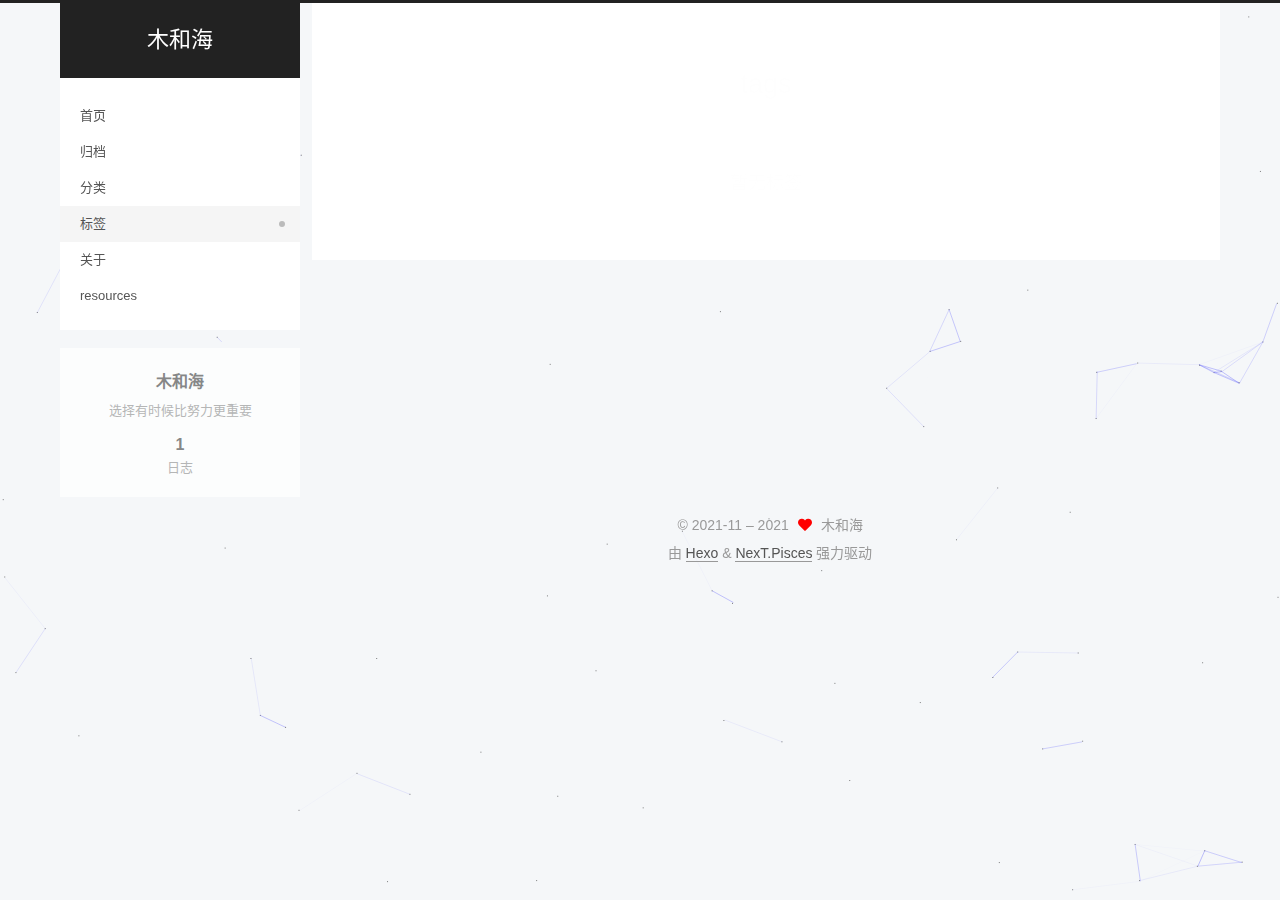
<file: tags/index.html>
<!DOCTYPE html>
<html lang="zh-CN">
<head>
  <meta charset="UTF-8">
<meta name="viewport" content="width=device-width, initial-scale=1, maximum-scale=2">
<meta name="theme-color" content="#222">
<meta name="generator" content="Hexo 5.4.0">
  <link rel="apple-touch-icon" sizes="180x180" href="/images/apple-touch-icon-next.png">
  <link rel="icon" type="image/png" sizes="32x32" href="/images/favicon-32x32-next.png">
  <link rel="icon" type="image/png" sizes="16x16" href="/images/favicon-16x16-next.png">
  <link rel="mask-icon" href="/images/logo.svg" color="#222">

<link rel="stylesheet" href="/css/main.css">


<link rel="stylesheet" href="/lib/font-awesome/css/all.min.css">

<script id="hexo-configurations">
    var NexT = window.NexT || {};
    var CONFIG = {"hostname":"example.com","root":"/","scheme":"Pisces","version":"7.8.0","exturl":false,"sidebar":{"position":"left","display":"post","padding":18,"offset":12,"onmobile":false},"copycode":{"enable":false,"show_result":false,"style":null},"back2top":{"enable":true,"sidebar":false,"scrollpercent":false},"bookmark":{"enable":false,"color":"#222","save":"auto"},"fancybox":false,"mediumzoom":false,"lazyload":false,"pangu":false,"comments":{"style":"tabs","active":null,"storage":true,"lazyload":false,"nav":null},"algolia":{"hits":{"per_page":10},"labels":{"input_placeholder":"Search for Posts","hits_empty":"We didn't find any results for the search: ${query}","hits_stats":"${hits} results found in ${time} ms"}},"localsearch":{"enable":false,"trigger":"auto","top_n_per_article":1,"unescape":false,"preload":false},"motion":{"enable":true,"async":false,"transition":{"post_block":"fadeIn","post_header":"slideDownIn","post_body":"slideDownIn","coll_header":"slideLeftIn","sidebar":"slideUpIn"}}};
  </script>

  <meta name="description" content="选择有时候比努力更重要">
<meta property="og:type" content="website">
<meta property="og:title" content="tags">
<meta property="og:url" content="http://example.com/tags/index.html">
<meta property="og:site_name" content="木和海">
<meta property="og:description" content="选择有时候比努力更重要">
<meta property="og:locale" content="zh_CN">
<meta property="article:published_time" content="2021-11-19T06:11:25.000Z">
<meta property="article:modified_time" content="2021-11-19T06:12:56.264Z">
<meta property="article:author" content="木和海">
<meta name="twitter:card" content="summary">

<link rel="canonical" href="http://example.com/tags/">


<script id="page-configurations">
  // https://hexo.io/docs/variables.html
  CONFIG.page = {
    sidebar: "",
    isHome : false,
    isPost : false,
    lang   : 'zh-CN'
  };
</script>

  <title>tags | 木和海
</title>
  






  <noscript>
  <style>
  .use-motion .brand,
  .use-motion .menu-item,
  .sidebar-inner,
  .use-motion .post-block,
  .use-motion .pagination,
  .use-motion .comments,
  .use-motion .post-header,
  .use-motion .post-body,
  .use-motion .collection-header { opacity: initial; }

  .use-motion .site-title,
  .use-motion .site-subtitle {
    opacity: initial;
    top: initial;
  }

  .use-motion .logo-line-before i { left: initial; }
  .use-motion .logo-line-after i { right: initial; }
  </style>
</noscript>

</head>

<body itemscope itemtype="http://schema.org/WebPage">
  <div class="container use-motion">
    <div class="headband"></div>

    <header class="header" itemscope itemtype="http://schema.org/WPHeader">
      <div class="header-inner"><div class="site-brand-container">
  <div class="site-nav-toggle">
    <div class="toggle" aria-label="切换导航栏">
      <span class="toggle-line toggle-line-first"></span>
      <span class="toggle-line toggle-line-middle"></span>
      <span class="toggle-line toggle-line-last"></span>
    </div>
  </div>

  <div class="site-meta">

    <a href="/" class="brand" rel="start">
      <span class="logo-line-before"><i></i></span>
      <h1 class="site-title">木和海</h1>
      <span class="logo-line-after"><i></i></span>
    </a>
  </div>

  <div class="site-nav-right">
    <div class="toggle popup-trigger">
    </div>
  </div>
</div>




<nav class="site-nav">
  <ul id="menu" class="main-menu menu">
        <li class="menu-item menu-item-home">

    <a href="/" rel="section"><i class="home fa-fw"></i>首页</a>

  </li>
        <li class="menu-item menu-item-archives">

    <a href="/archives/" rel="section"><i class="archive fa-fw"></i>归档</a>

  </li>
        <li class="menu-item menu-item-categories">

    <a href="/categories/" rel="section"><i class="th fa-fw"></i>分类</a>

  </li>
        <li class="menu-item menu-item-tags">

    <a href="/tags/" rel="section"><i class="tags fa-fw"></i>标签</a>

  </li>
        <li class="menu-item menu-item-about">

    <a href="/about/" rel="section"><i class="user fa-fw"></i>关于</a>

  </li>
        <li class="menu-item menu-item-resources">

    <a href="/resources/" rel="section"><i class="download fa-fw"></i>resources</a>

  </li>
  </ul>
</nav>




</div>
    </header>

    
  <div class="back-to-top">
    <i class="fa fa-arrow-up"></i>
    <span>0%</span>
  </div>


    <main class="main">
      <div class="main-inner">
        <div class="content-wrap">
          
  
  

          <div class="content page posts-expand">
            

    
    
    
    <div class="post-block" lang="zh-CN">
      <header class="post-header">

<h1 class="post-title" itemprop="name headline">tags
</h1>

<div class="post-meta">
  

</div>

</header>

      
      
      
      <div class="post-body">
          <div class="tag-cloud">
            <div class="tag-cloud-title">
              暂无标签
            </div>
            <div class="tag-cloud-tags">
              
            </div>
          </div>
        
      </div>
      
      
      
    </div>
    

    
    
    


          </div>
          

<script>
  window.addEventListener('tabs:register', () => {
    let { activeClass } = CONFIG.comments;
    if (CONFIG.comments.storage) {
      activeClass = localStorage.getItem('comments_active') || activeClass;
    }
    if (activeClass) {
      let activeTab = document.querySelector(`a[href="#comment-${activeClass}"]`);
      if (activeTab) {
        activeTab.click();
      }
    }
  });
  if (CONFIG.comments.storage) {
    window.addEventListener('tabs:click', event => {
      if (!event.target.matches('.tabs-comment .tab-content .tab-pane')) return;
      let commentClass = event.target.classList[1];
      localStorage.setItem('comments_active', commentClass);
    });
  }
</script>

        </div>
          
  
  <div class="toggle sidebar-toggle">
    <span class="toggle-line toggle-line-first"></span>
    <span class="toggle-line toggle-line-middle"></span>
    <span class="toggle-line toggle-line-last"></span>
  </div>

  <aside class="sidebar">
    <div class="sidebar-inner">

      <ul class="sidebar-nav motion-element">
        <li class="sidebar-nav-toc">
          文章目录
        </li>
        <li class="sidebar-nav-overview">
          站点概览
        </li>
      </ul>

      <!--noindex-->
      <div class="post-toc-wrap sidebar-panel">
      </div>
      <!--/noindex-->

      <div class="site-overview-wrap sidebar-panel">
        <div class="site-author motion-element" itemprop="author" itemscope itemtype="http://schema.org/Person">
  <p class="site-author-name" itemprop="name">木和海</p>
  <div class="site-description" itemprop="description">选择有时候比努力更重要</div>
</div>
<div class="site-state-wrap motion-element">
  <nav class="site-state">
      <div class="site-state-item site-state-posts">
          <a href="/archives/">
        
          <span class="site-state-item-count">1</span>
          <span class="site-state-item-name">日志</span>
        </a>
      </div>
  </nav>
</div>



      </div>

    </div>
  </aside>
  <div id="sidebar-dimmer"></div>


      </div>
    </main>

    <footer class="footer">
      <div class="footer-inner">
        

        

<div class="copyright">
  
  &copy; 2021-11 – 
  <span itemprop="copyrightYear">2021</span>
  <span class="with-love">
    <i class="fa fa-heart"></i>
  </span>
  <span class="author" itemprop="copyrightHolder">木和海</span>
</div>
  <div class="powered-by">由 <a href="https://hexo.io/" class="theme-link" rel="noopener" target="_blank">Hexo</a> & <a href="https://pisces.theme-next.org/" class="theme-link" rel="noopener" target="_blank">NexT.Pisces</a> 强力驱动
  </div>

        








      </div>
    </footer>
  </div>

  
  
  <script color='0,0,255' opacity='0.5' zIndex='-1' count='99' src="/lib/canvas-nest/canvas-nest.min.js"></script>
  <script src="/lib/anime.min.js"></script>
  <script src="/lib/velocity/velocity.min.js"></script>
  <script src="/lib/velocity/velocity.ui.min.js"></script>

<script src="/js/utils.js"></script>

<script src="/js/motion.js"></script>


<script src="/js/schemes/pisces.js"></script>


<script src="/js/next-boot.js"></script>




  















  

  

</body>
</html>
</file>
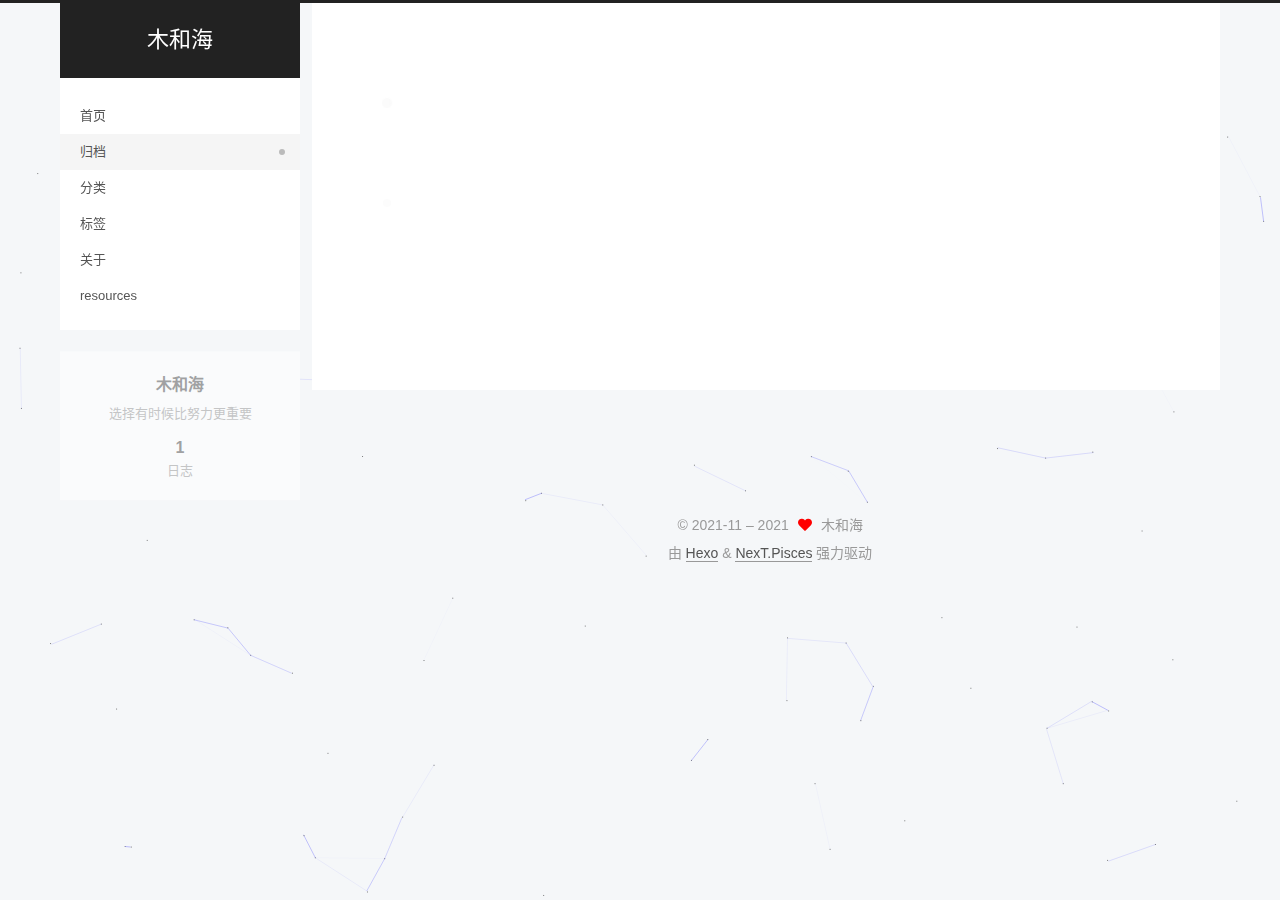
<file: archives/2021/index.html>
<!DOCTYPE html>
<html lang="zh-CN">
<head>
  <meta charset="UTF-8">
<meta name="viewport" content="width=device-width, initial-scale=1, maximum-scale=2">
<meta name="theme-color" content="#222">
<meta name="generator" content="Hexo 5.4.0">
  <link rel="apple-touch-icon" sizes="180x180" href="/images/apple-touch-icon-next.png">
  <link rel="icon" type="image/png" sizes="32x32" href="/images/favicon-32x32-next.png">
  <link rel="icon" type="image/png" sizes="16x16" href="/images/favicon-16x16-next.png">
  <link rel="mask-icon" href="/images/logo.svg" color="#222">

<link rel="stylesheet" href="/css/main.css">


<link rel="stylesheet" href="/lib/font-awesome/css/all.min.css">

<script id="hexo-configurations">
    var NexT = window.NexT || {};
    var CONFIG = {"hostname":"example.com","root":"/","scheme":"Pisces","version":"7.8.0","exturl":false,"sidebar":{"position":"left","display":"post","padding":18,"offset":12,"onmobile":false},"copycode":{"enable":false,"show_result":false,"style":null},"back2top":{"enable":true,"sidebar":false,"scrollpercent":false},"bookmark":{"enable":false,"color":"#222","save":"auto"},"fancybox":false,"mediumzoom":false,"lazyload":false,"pangu":false,"comments":{"style":"tabs","active":null,"storage":true,"lazyload":false,"nav":null},"algolia":{"hits":{"per_page":10},"labels":{"input_placeholder":"Search for Posts","hits_empty":"We didn't find any results for the search: ${query}","hits_stats":"${hits} results found in ${time} ms"}},"localsearch":{"enable":false,"trigger":"auto","top_n_per_article":1,"unescape":false,"preload":false},"motion":{"enable":true,"async":false,"transition":{"post_block":"fadeIn","post_header":"slideDownIn","post_body":"slideDownIn","coll_header":"slideLeftIn","sidebar":"slideUpIn"}}};
  </script>

  <meta name="description" content="选择有时候比努力更重要">
<meta property="og:type" content="website">
<meta property="og:title" content="木和海">
<meta property="og:url" content="http://example.com/archives/2021/index.html">
<meta property="og:site_name" content="木和海">
<meta property="og:description" content="选择有时候比努力更重要">
<meta property="og:locale" content="zh_CN">
<meta property="article:author" content="木和海">
<meta name="twitter:card" content="summary">

<link rel="canonical" href="http://example.com/archives/2021/">


<script id="page-configurations">
  // https://hexo.io/docs/variables.html
  CONFIG.page = {
    sidebar: "",
    isHome : false,
    isPost : false,
    lang   : 'zh-CN'
  };
</script>

  <title>归档 | 木和海</title>
  






  <noscript>
  <style>
  .use-motion .brand,
  .use-motion .menu-item,
  .sidebar-inner,
  .use-motion .post-block,
  .use-motion .pagination,
  .use-motion .comments,
  .use-motion .post-header,
  .use-motion .post-body,
  .use-motion .collection-header { opacity: initial; }

  .use-motion .site-title,
  .use-motion .site-subtitle {
    opacity: initial;
    top: initial;
  }

  .use-motion .logo-line-before i { left: initial; }
  .use-motion .logo-line-after i { right: initial; }
  </style>
</noscript>

</head>

<body itemscope itemtype="http://schema.org/WebPage">
  <div class="container use-motion">
    <div class="headband"></div>

    <header class="header" itemscope itemtype="http://schema.org/WPHeader">
      <div class="header-inner"><div class="site-brand-container">
  <div class="site-nav-toggle">
    <div class="toggle" aria-label="切换导航栏">
      <span class="toggle-line toggle-line-first"></span>
      <span class="toggle-line toggle-line-middle"></span>
      <span class="toggle-line toggle-line-last"></span>
    </div>
  </div>

  <div class="site-meta">

    <a href="/" class="brand" rel="start">
      <span class="logo-line-before"><i></i></span>
      <h1 class="site-title">木和海</h1>
      <span class="logo-line-after"><i></i></span>
    </a>
  </div>

  <div class="site-nav-right">
    <div class="toggle popup-trigger">
    </div>
  </div>
</div>




<nav class="site-nav">
  <ul id="menu" class="main-menu menu">
        <li class="menu-item menu-item-home">

    <a href="/" rel="section"><i class="home fa-fw"></i>首页</a>

  </li>
        <li class="menu-item menu-item-archives">

    <a href="/archives/" rel="section"><i class="archive fa-fw"></i>归档</a>

  </li>
        <li class="menu-item menu-item-categories">

    <a href="/categories/" rel="section"><i class="th fa-fw"></i>分类</a>

  </li>
        <li class="menu-item menu-item-tags">

    <a href="/tags/" rel="section"><i class="tags fa-fw"></i>标签</a>

  </li>
        <li class="menu-item menu-item-about">

    <a href="/about/" rel="section"><i class="user fa-fw"></i>关于</a>

  </li>
        <li class="menu-item menu-item-resources">

    <a href="/resources/" rel="section"><i class="download fa-fw"></i>resources</a>

  </li>
  </ul>
</nav>




</div>
    </header>

    
  <div class="back-to-top">
    <i class="fa fa-arrow-up"></i>
    <span>0%</span>
  </div>


    <main class="main">
      <div class="main-inner">
        <div class="content-wrap">
          

          <div class="content archive">
            

  
  
  
  <div class="post-block">
    <div class="posts-collapse">
      <div class="collection-title">
        <span class="collection-header">嗯..! 目前共计 1 篇日志。 继续努力。</span>
      </div>

      
    <div class="collection-year">
      <span class="collection-header">2021</span>
    </div>

  <article itemscope itemtype="http://schema.org/Article">
    <header class="post-header">

      <div class="post-meta">
        <time itemprop="dateCreated"
              datetime="2021-11-19T13:48:22+08:00"
              content="2021-11-19">
          11-19
        </time>
      </div>

      <div class="post-title">
          <a class="post-title-link" href="/2021/11/19/hello-world/" itemprop="url">
            <span itemprop="name">Hello World</span>
          </a>
      </div>

    </header>
  </article>


    </div>
  </div>
  
  
  

  



          </div>
          

<script>
  window.addEventListener('tabs:register', () => {
    let { activeClass } = CONFIG.comments;
    if (CONFIG.comments.storage) {
      activeClass = localStorage.getItem('comments_active') || activeClass;
    }
    if (activeClass) {
      let activeTab = document.querySelector(`a[href="#comment-${activeClass}"]`);
      if (activeTab) {
        activeTab.click();
      }
    }
  });
  if (CONFIG.comments.storage) {
    window.addEventListener('tabs:click', event => {
      if (!event.target.matches('.tabs-comment .tab-content .tab-pane')) return;
      let commentClass = event.target.classList[1];
      localStorage.setItem('comments_active', commentClass);
    });
  }
</script>

        </div>
          
  
  <div class="toggle sidebar-toggle">
    <span class="toggle-line toggle-line-first"></span>
    <span class="toggle-line toggle-line-middle"></span>
    <span class="toggle-line toggle-line-last"></span>
  </div>

  <aside class="sidebar">
    <div class="sidebar-inner">

      <ul class="sidebar-nav motion-element">
        <li class="sidebar-nav-toc">
          文章目录
        </li>
        <li class="sidebar-nav-overview">
          站点概览
        </li>
      </ul>

      <!--noindex-->
      <div class="post-toc-wrap sidebar-panel">
      </div>
      <!--/noindex-->

      <div class="site-overview-wrap sidebar-panel">
        <div class="site-author motion-element" itemprop="author" itemscope itemtype="http://schema.org/Person">
  <p class="site-author-name" itemprop="name">木和海</p>
  <div class="site-description" itemprop="description">选择有时候比努力更重要</div>
</div>
<div class="site-state-wrap motion-element">
  <nav class="site-state">
      <div class="site-state-item site-state-posts">
          <a href="/archives/">
        
          <span class="site-state-item-count">1</span>
          <span class="site-state-item-name">日志</span>
        </a>
      </div>
  </nav>
</div>



      </div>

    </div>
  </aside>
  <div id="sidebar-dimmer"></div>


      </div>
    </main>

    <footer class="footer">
      <div class="footer-inner">
        

        

<div class="copyright">
  
  &copy; 2021-11 – 
  <span itemprop="copyrightYear">2021</span>
  <span class="with-love">
    <i class="fa fa-heart"></i>
  </span>
  <span class="author" itemprop="copyrightHolder">木和海</span>
</div>
  <div class="powered-by">由 <a href="https://hexo.io/" class="theme-link" rel="noopener" target="_blank">Hexo</a> & <a href="https://pisces.theme-next.org/" class="theme-link" rel="noopener" target="_blank">NexT.Pisces</a> 强力驱动
  </div>

        








      </div>
    </footer>
  </div>

  
  
  <script color='0,0,255' opacity='0.5' zIndex='-1' count='99' src="/lib/canvas-nest/canvas-nest.min.js"></script>
  <script src="/lib/anime.min.js"></script>
  <script src="/lib/velocity/velocity.min.js"></script>
  <script src="/lib/velocity/velocity.ui.min.js"></script>

<script src="/js/utils.js"></script>

<script src="/js/motion.js"></script>


<script src="/js/schemes/pisces.js"></script>


<script src="/js/next-boot.js"></script>




  















  

  

</body>
</html>
</file>
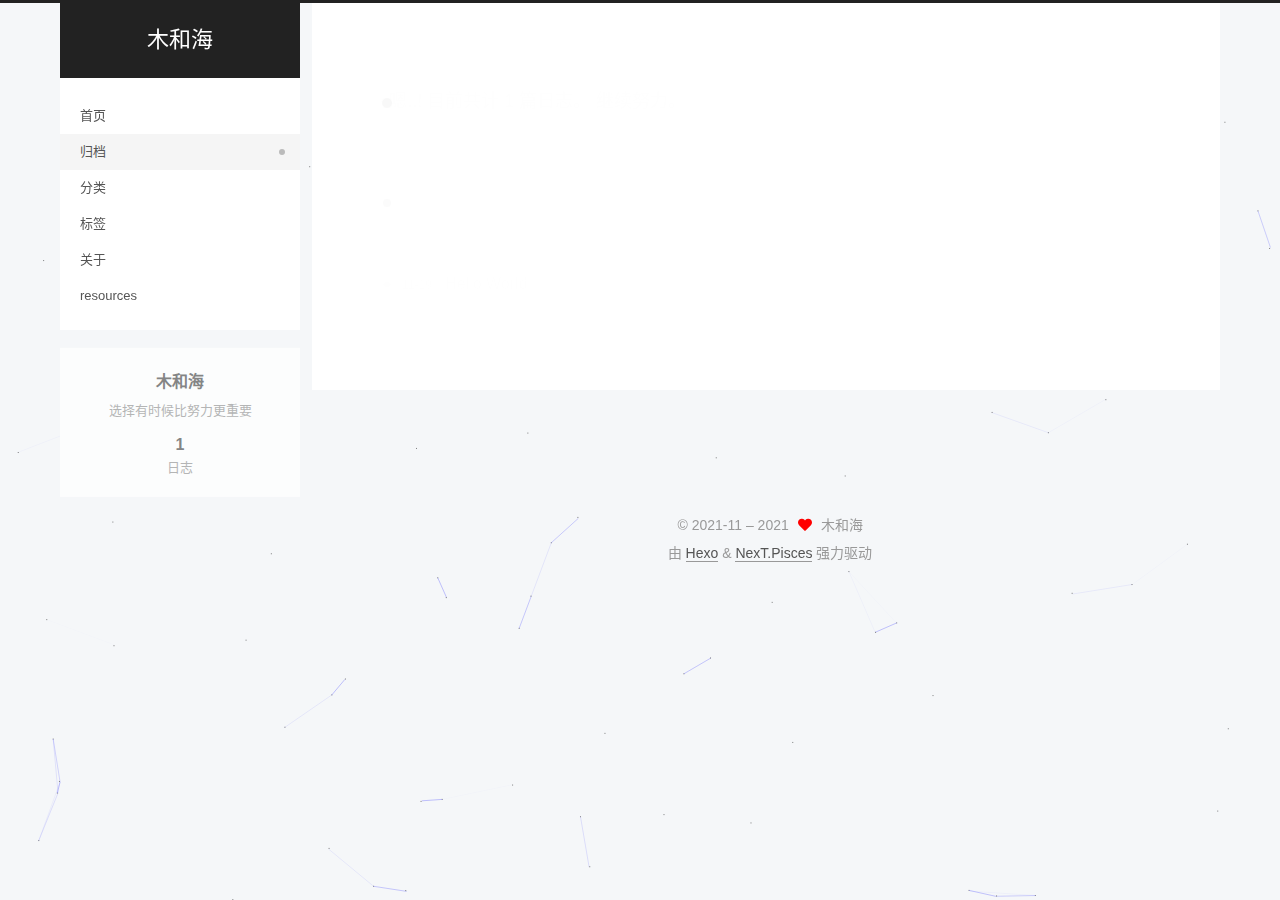
<file: archives/2021/11/index.html>
<!DOCTYPE html>
<html lang="zh-CN">
<head>
  <meta charset="UTF-8">
<meta name="viewport" content="width=device-width, initial-scale=1, maximum-scale=2">
<meta name="theme-color" content="#222">
<meta name="generator" content="Hexo 5.4.0">
  <link rel="apple-touch-icon" sizes="180x180" href="/images/apple-touch-icon-next.png">
  <link rel="icon" type="image/png" sizes="32x32" href="/images/favicon-32x32-next.png">
  <link rel="icon" type="image/png" sizes="16x16" href="/images/favicon-16x16-next.png">
  <link rel="mask-icon" href="/images/logo.svg" color="#222">

<link rel="stylesheet" href="/css/main.css">


<link rel="stylesheet" href="/lib/font-awesome/css/all.min.css">

<script id="hexo-configurations">
    var NexT = window.NexT || {};
    var CONFIG = {"hostname":"example.com","root":"/","scheme":"Pisces","version":"7.8.0","exturl":false,"sidebar":{"position":"left","display":"post","padding":18,"offset":12,"onmobile":false},"copycode":{"enable":false,"show_result":false,"style":null},"back2top":{"enable":true,"sidebar":false,"scrollpercent":false},"bookmark":{"enable":false,"color":"#222","save":"auto"},"fancybox":false,"mediumzoom":false,"lazyload":false,"pangu":false,"comments":{"style":"tabs","active":null,"storage":true,"lazyload":false,"nav":null},"algolia":{"hits":{"per_page":10},"labels":{"input_placeholder":"Search for Posts","hits_empty":"We didn't find any results for the search: ${query}","hits_stats":"${hits} results found in ${time} ms"}},"localsearch":{"enable":false,"trigger":"auto","top_n_per_article":1,"unescape":false,"preload":false},"motion":{"enable":true,"async":false,"transition":{"post_block":"fadeIn","post_header":"slideDownIn","post_body":"slideDownIn","coll_header":"slideLeftIn","sidebar":"slideUpIn"}}};
  </script>

  <meta name="description" content="选择有时候比努力更重要">
<meta property="og:type" content="website">
<meta property="og:title" content="木和海">
<meta property="og:url" content="http://example.com/archives/2021/11/index.html">
<meta property="og:site_name" content="木和海">
<meta property="og:description" content="选择有时候比努力更重要">
<meta property="og:locale" content="zh_CN">
<meta property="article:author" content="木和海">
<meta name="twitter:card" content="summary">

<link rel="canonical" href="http://example.com/archives/2021/11/">


<script id="page-configurations">
  // https://hexo.io/docs/variables.html
  CONFIG.page = {
    sidebar: "",
    isHome : false,
    isPost : false,
    lang   : 'zh-CN'
  };
</script>

  <title>归档 | 木和海</title>
  






  <noscript>
  <style>
  .use-motion .brand,
  .use-motion .menu-item,
  .sidebar-inner,
  .use-motion .post-block,
  .use-motion .pagination,
  .use-motion .comments,
  .use-motion .post-header,
  .use-motion .post-body,
  .use-motion .collection-header { opacity: initial; }

  .use-motion .site-title,
  .use-motion .site-subtitle {
    opacity: initial;
    top: initial;
  }

  .use-motion .logo-line-before i { left: initial; }
  .use-motion .logo-line-after i { right: initial; }
  </style>
</noscript>

</head>

<body itemscope itemtype="http://schema.org/WebPage">
  <div class="container use-motion">
    <div class="headband"></div>

    <header class="header" itemscope itemtype="http://schema.org/WPHeader">
      <div class="header-inner"><div class="site-brand-container">
  <div class="site-nav-toggle">
    <div class="toggle" aria-label="切换导航栏">
      <span class="toggle-line toggle-line-first"></span>
      <span class="toggle-line toggle-line-middle"></span>
      <span class="toggle-line toggle-line-last"></span>
    </div>
  </div>

  <div class="site-meta">

    <a href="/" class="brand" rel="start">
      <span class="logo-line-before"><i></i></span>
      <h1 class="site-title">木和海</h1>
      <span class="logo-line-after"><i></i></span>
    </a>
  </div>

  <div class="site-nav-right">
    <div class="toggle popup-trigger">
    </div>
  </div>
</div>




<nav class="site-nav">
  <ul id="menu" class="main-menu menu">
        <li class="menu-item menu-item-home">

    <a href="/" rel="section"><i class="home fa-fw"></i>首页</a>

  </li>
        <li class="menu-item menu-item-archives">

    <a href="/archives/" rel="section"><i class="archive fa-fw"></i>归档</a>

  </li>
        <li class="menu-item menu-item-categories">

    <a href="/categories/" rel="section"><i class="th fa-fw"></i>分类</a>

  </li>
        <li class="menu-item menu-item-tags">

    <a href="/tags/" rel="section"><i class="tags fa-fw"></i>标签</a>

  </li>
        <li class="menu-item menu-item-about">

    <a href="/about/" rel="section"><i class="user fa-fw"></i>关于</a>

  </li>
        <li class="menu-item menu-item-resources">

    <a href="/resources/" rel="section"><i class="download fa-fw"></i>resources</a>

  </li>
  </ul>
</nav>




</div>
    </header>

    
  <div class="back-to-top">
    <i class="fa fa-arrow-up"></i>
    <span>0%</span>
  </div>


    <main class="main">
      <div class="main-inner">
        <div class="content-wrap">
          

          <div class="content archive">
            

  
  
  
  <div class="post-block">
    <div class="posts-collapse">
      <div class="collection-title">
        <span class="collection-header">嗯..! 目前共计 1 篇日志。 继续努力。</span>
      </div>

      
    <div class="collection-year">
      <span class="collection-header">2021</span>
    </div>

  <article itemscope itemtype="http://schema.org/Article">
    <header class="post-header">

      <div class="post-meta">
        <time itemprop="dateCreated"
              datetime="2021-11-19T13:48:22+08:00"
              content="2021-11-19">
          11-19
        </time>
      </div>

      <div class="post-title">
          <a class="post-title-link" href="/2021/11/19/hello-world/" itemprop="url">
            <span itemprop="name">Hello World</span>
          </a>
      </div>

    </header>
  </article>


    </div>
  </div>
  
  
  

  



          </div>
          

<script>
  window.addEventListener('tabs:register', () => {
    let { activeClass } = CONFIG.comments;
    if (CONFIG.comments.storage) {
      activeClass = localStorage.getItem('comments_active') || activeClass;
    }
    if (activeClass) {
      let activeTab = document.querySelector(`a[href="#comment-${activeClass}"]`);
      if (activeTab) {
        activeTab.click();
      }
    }
  });
  if (CONFIG.comments.storage) {
    window.addEventListener('tabs:click', event => {
      if (!event.target.matches('.tabs-comment .tab-content .tab-pane')) return;
      let commentClass = event.target.classList[1];
      localStorage.setItem('comments_active', commentClass);
    });
  }
</script>

        </div>
          
  
  <div class="toggle sidebar-toggle">
    <span class="toggle-line toggle-line-first"></span>
    <span class="toggle-line toggle-line-middle"></span>
    <span class="toggle-line toggle-line-last"></span>
  </div>

  <aside class="sidebar">
    <div class="sidebar-inner">

      <ul class="sidebar-nav motion-element">
        <li class="sidebar-nav-toc">
          文章目录
        </li>
        <li class="sidebar-nav-overview">
          站点概览
        </li>
      </ul>

      <!--noindex-->
      <div class="post-toc-wrap sidebar-panel">
      </div>
      <!--/noindex-->

      <div class="site-overview-wrap sidebar-panel">
        <div class="site-author motion-element" itemprop="author" itemscope itemtype="http://schema.org/Person">
  <p class="site-author-name" itemprop="name">木和海</p>
  <div class="site-description" itemprop="description">选择有时候比努力更重要</div>
</div>
<div class="site-state-wrap motion-element">
  <nav class="site-state">
      <div class="site-state-item site-state-posts">
          <a href="/archives/">
        
          <span class="site-state-item-count">1</span>
          <span class="site-state-item-name">日志</span>
        </a>
      </div>
  </nav>
</div>



      </div>

    </div>
  </aside>
  <div id="sidebar-dimmer"></div>


      </div>
    </main>

    <footer class="footer">
      <div class="footer-inner">
        

        

<div class="copyright">
  
  &copy; 2021-11 – 
  <span itemprop="copyrightYear">2021</span>
  <span class="with-love">
    <i class="fa fa-heart"></i>
  </span>
  <span class="author" itemprop="copyrightHolder">木和海</span>
</div>
  <div class="powered-by">由 <a href="https://hexo.io/" class="theme-link" rel="noopener" target="_blank">Hexo</a> & <a href="https://pisces.theme-next.org/" class="theme-link" rel="noopener" target="_blank">NexT.Pisces</a> 强力驱动
  </div>

        








      </div>
    </footer>
  </div>

  
  
  <script color='0,0,255' opacity='0.5' zIndex='-1' count='99' src="/lib/canvas-nest/canvas-nest.min.js"></script>
  <script src="/lib/anime.min.js"></script>
  <script src="/lib/velocity/velocity.min.js"></script>
  <script src="/lib/velocity/velocity.ui.min.js"></script>

<script src="/js/utils.js"></script>

<script src="/js/motion.js"></script>


<script src="/js/schemes/pisces.js"></script>


<script src="/js/next-boot.js"></script>




  















  

  

</body>
</html>
</file>
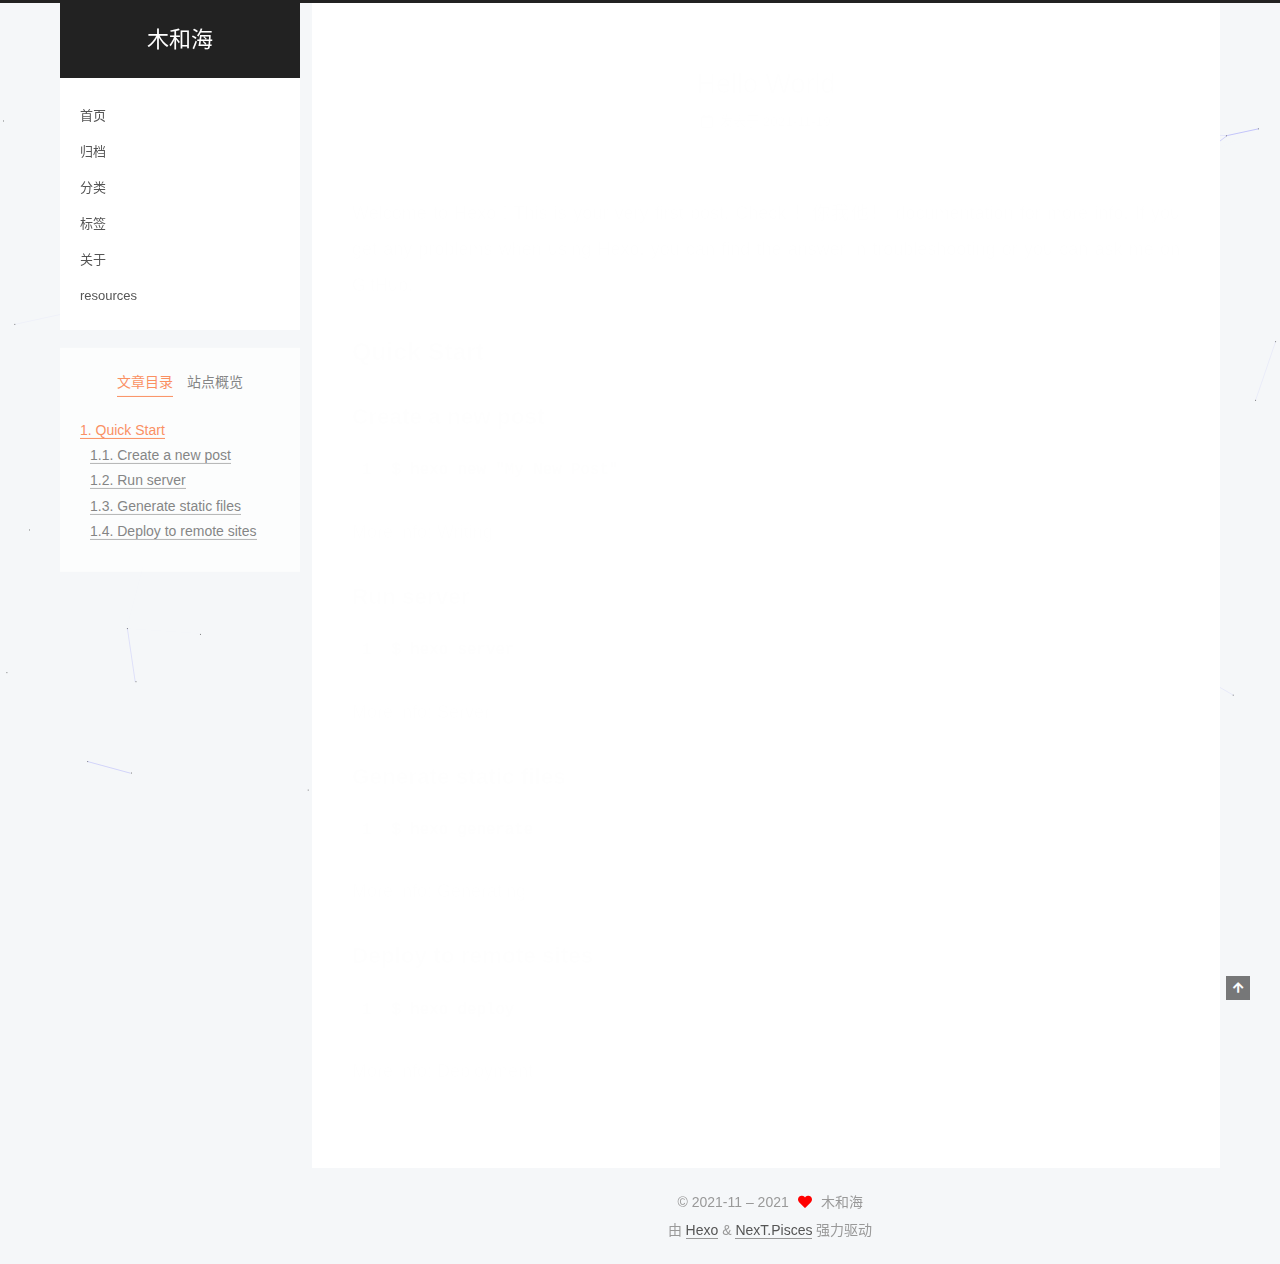
<file: 2021/11/19/hello-world/index.html>
<!DOCTYPE html>
<html lang="zh-CN">
<head>
  <meta charset="UTF-8">
<meta name="viewport" content="width=device-width, initial-scale=1, maximum-scale=2">
<meta name="theme-color" content="#222">
<meta name="generator" content="Hexo 5.4.0">
  <link rel="apple-touch-icon" sizes="180x180" href="/images/apple-touch-icon-next.png">
  <link rel="icon" type="image/png" sizes="32x32" href="/images/favicon-32x32-next.png">
  <link rel="icon" type="image/png" sizes="16x16" href="/images/favicon-16x16-next.png">
  <link rel="mask-icon" href="/images/logo.svg" color="#222">

<link rel="stylesheet" href="/css/main.css">


<link rel="stylesheet" href="/lib/font-awesome/css/all.min.css">

<script id="hexo-configurations">
    var NexT = window.NexT || {};
    var CONFIG = {"hostname":"example.com","root":"/","scheme":"Pisces","version":"7.8.0","exturl":false,"sidebar":{"position":"left","display":"post","padding":18,"offset":12,"onmobile":false},"copycode":{"enable":false,"show_result":false,"style":null},"back2top":{"enable":true,"sidebar":false,"scrollpercent":false},"bookmark":{"enable":false,"color":"#222","save":"auto"},"fancybox":false,"mediumzoom":false,"lazyload":false,"pangu":false,"comments":{"style":"tabs","active":null,"storage":true,"lazyload":false,"nav":null},"algolia":{"hits":{"per_page":10},"labels":{"input_placeholder":"Search for Posts","hits_empty":"We didn't find any results for the search: ${query}","hits_stats":"${hits} results found in ${time} ms"}},"localsearch":{"enable":false,"trigger":"auto","top_n_per_article":1,"unescape":false,"preload":false},"motion":{"enable":true,"async":false,"transition":{"post_block":"fadeIn","post_header":"slideDownIn","post_body":"slideDownIn","coll_header":"slideLeftIn","sidebar":"slideUpIn"}}};
  </script>

  <meta name="description" content="Welcome to Hexo! This is your very first post. Check documentation for more info. If you get any problems when using Hexo, you can find the answer in troubleshooting or you can ask me on GitHub. Quick">
<meta property="og:type" content="article">
<meta property="og:title" content="Hello World">
<meta property="og:url" content="http://example.com/2021/11/19/hello-world/index.html">
<meta property="og:site_name" content="木和海">
<meta property="og:description" content="Welcome to Hexo! This is your very first post. Check documentation for more info. If you get any problems when using Hexo, you can find the answer in troubleshooting or you can ask me on GitHub. Quick">
<meta property="og:locale" content="zh_CN">
<meta property="article:published_time" content="2021-11-19T05:48:22.913Z">
<meta property="article:modified_time" content="2021-11-19T05:48:22.913Z">
<meta property="article:author" content="木和海">
<meta name="twitter:card" content="summary">

<link rel="canonical" href="http://example.com/2021/11/19/hello-world/">


<script id="page-configurations">
  // https://hexo.io/docs/variables.html
  CONFIG.page = {
    sidebar: "",
    isHome : false,
    isPost : true,
    lang   : 'zh-CN'
  };
</script>

  <title>Hello World | 木和海</title>
  






  <noscript>
  <style>
  .use-motion .brand,
  .use-motion .menu-item,
  .sidebar-inner,
  .use-motion .post-block,
  .use-motion .pagination,
  .use-motion .comments,
  .use-motion .post-header,
  .use-motion .post-body,
  .use-motion .collection-header { opacity: initial; }

  .use-motion .site-title,
  .use-motion .site-subtitle {
    opacity: initial;
    top: initial;
  }

  .use-motion .logo-line-before i { left: initial; }
  .use-motion .logo-line-after i { right: initial; }
  </style>
</noscript>

</head>

<body itemscope itemtype="http://schema.org/WebPage">
  <div class="container use-motion">
    <div class="headband"></div>

    <header class="header" itemscope itemtype="http://schema.org/WPHeader">
      <div class="header-inner"><div class="site-brand-container">
  <div class="site-nav-toggle">
    <div class="toggle" aria-label="切换导航栏">
      <span class="toggle-line toggle-line-first"></span>
      <span class="toggle-line toggle-line-middle"></span>
      <span class="toggle-line toggle-line-last"></span>
    </div>
  </div>

  <div class="site-meta">

    <a href="/" class="brand" rel="start">
      <span class="logo-line-before"><i></i></span>
      <h1 class="site-title">木和海</h1>
      <span class="logo-line-after"><i></i></span>
    </a>
  </div>

  <div class="site-nav-right">
    <div class="toggle popup-trigger">
    </div>
  </div>
</div>




<nav class="site-nav">
  <ul id="menu" class="main-menu menu">
        <li class="menu-item menu-item-home">

    <a href="/" rel="section"><i class="home fa-fw"></i>首页</a>

  </li>
        <li class="menu-item menu-item-archives">

    <a href="/archives/" rel="section"><i class="archive fa-fw"></i>归档</a>

  </li>
        <li class="menu-item menu-item-categories">

    <a href="/categories/" rel="section"><i class="th fa-fw"></i>分类</a>

  </li>
        <li class="menu-item menu-item-tags">

    <a href="/tags/" rel="section"><i class="tags fa-fw"></i>标签</a>

  </li>
        <li class="menu-item menu-item-about">

    <a href="/about/" rel="section"><i class="user fa-fw"></i>关于</a>

  </li>
        <li class="menu-item menu-item-resources">

    <a href="/resources/" rel="section"><i class="download fa-fw"></i>resources</a>

  </li>
  </ul>
</nav>




</div>
    </header>

    
  <div class="back-to-top">
    <i class="fa fa-arrow-up"></i>
    <span>0%</span>
  </div>


    <main class="main">
      <div class="main-inner">
        <div class="content-wrap">
          

          <div class="content post posts-expand">
            

    
  
  
  <article itemscope itemtype="http://schema.org/Article" class="post-block" lang="zh-CN">
    <link itemprop="mainEntityOfPage" href="http://example.com/2021/11/19/hello-world/">

    <span hidden itemprop="author" itemscope itemtype="http://schema.org/Person">
      <meta itemprop="image" content="/images/avatar.gif">
      <meta itemprop="name" content="木和海">
      <meta itemprop="description" content="选择有时候比努力更重要">
    </span>

    <span hidden itemprop="publisher" itemscope itemtype="http://schema.org/Organization">
      <meta itemprop="name" content="木和海">
    </span>
      <header class="post-header">
        <h1 class="post-title" itemprop="name headline">
          Hello World
        </h1>

        <div class="post-meta">
            <span class="post-meta-item">
              <span class="post-meta-item-icon">
                <i class="far fa-calendar"></i>
              </span>
              <span class="post-meta-item-text">发表于</span>

              <time title="创建时间：2021-11-19 13:48:22" itemprop="dateCreated datePublished" datetime="2021-11-19T13:48:22+08:00">2021-11-19</time>
            </span>

          

        </div>
      </header>

    
    
    
    <div class="post-body" itemprop="articleBody">

      
        <p>Welcome to 
          <a target="_blank" rel="noopener" href="https://hexo.io/">Hexo</a>
          ! This is your very first post. Check 
          ！你我他！
    
          <a target="_blank" rel="noopener" href="https://hexo.io/docs/">documentation</a> 
          for more info. If you get any problems when using Hexo, you can find the answer in 
          <a target="_blank" rel="noopener" href="https://hexo.io/docs/troubleshooting.html">troubleshooting</a> or you can ask me on 
          <a target="_blank" rel="noopener" href="https://github.com/hexojs/hexo/issues">GitHub</a>.</p>
<h2 id="Quick-Start">
  <a href="#Quick-Start" class="headerlink" title="Quick Start"></a>
  Quick Start</h2>
<h3 id="Create-a-new-post">
  <a href="#Create-a-new-post" class="headerlink" title="Create a new post"></a>Create a new post</h3>
  <figure class="highlight bash"><table><tr><td class="gutter"><pre><span class="line">1</span><br></pre></td><td class="code"><pre><span class="line">$ hexo new <span class="string">&quot;My New Post&quot;</span></span><br></pre></td></tr></table></figure>

<p>More info: <a target="_blank" rel="noopener" href="https://hexo.io/docs/writing.html">Writing</a></p>
<h3 id="Run-server"><a href="#Run-server" class="headerlink" title="Run server"></a>Run server</h3><figure class="highlight bash"><table><tr><td class="gutter"><pre><span class="line">1</span><br></pre></td><td class="code"><pre><span class="line">$ hexo server</span><br></pre></td></tr></table></figure>

<p>More info: <a target="_blank" rel="noopener" href="https://hexo.io/docs/server.html">Server</a></p>
<h3 id="Generate-static-files"><a href="#Generate-static-files" class="headerlink" title="Generate static files"></a>Generate static files</h3><figure class="highlight bash"><table><tr><td class="gutter"><pre><span class="line">1</span><br></pre></td><td class="code"><pre><span class="line">$ hexo generate</span><br></pre></td></tr></table></figure>

<p>More info: <a target="_blank" rel="noopener" href="https://hexo.io/docs/generating.html">Generating</a></p>
<h3 id="Deploy-to-remote-sites"><a href="#Deploy-to-remote-sites" class="headerlink" title="Deploy to remote sites"></a>Deploy to remote sites</h3><figure class="highlight bash"><table><tr><td class="gutter"><pre><span class="line">1</span><br></pre></td><td class="code"><pre><span class="line">$ hexo deploy</span><br></pre></td></tr></table></figure>

<p>More info: <a target="_blank" rel="noopener" href="https://hexo.io/docs/one-command-deployment.html">Deployment</a></p>

    </div>

    
    
    

      <footer class="post-footer">

        


        
      </footer>
    
  </article>
  
  
  



          </div>
          

<script>
  window.addEventListener('tabs:register', () => {
    let { activeClass } = CONFIG.comments;
    if (CONFIG.comments.storage) {
      activeClass = localStorage.getItem('comments_active') || activeClass;
    }
    if (activeClass) {
      let activeTab = document.querySelector(`a[href="#comment-${activeClass}"]`);
      if (activeTab) {
        activeTab.click();
      }
    }
  });
  if (CONFIG.comments.storage) {
    window.addEventListener('tabs:click', event => {
      if (!event.target.matches('.tabs-comment .tab-content .tab-pane')) return;
      let commentClass = event.target.classList[1];
      localStorage.setItem('comments_active', commentClass);
    });
  }
</script>

        </div>
          
  
  <div class="toggle sidebar-toggle">
    <span class="toggle-line toggle-line-first"></span>
    <span class="toggle-line toggle-line-middle"></span>
    <span class="toggle-line toggle-line-last"></span>
  </div>

  <aside class="sidebar">
    <div class="sidebar-inner">

      <ul class="sidebar-nav motion-element">
        <li class="sidebar-nav-toc">
          文章目录
        </li>
        <li class="sidebar-nav-overview">
          站点概览
        </li>
      </ul>

      <!--noindex-->
      <div class="post-toc-wrap sidebar-panel">
          <div class="post-toc motion-element"><ol class="nav"><li class="nav-item nav-level-2"><a class="nav-link" href="#Quick-Start"><span class="nav-number">1.</span> <span class="nav-text">Quick Start</span></a><ol class="nav-child"><li class="nav-item nav-level-3"><a class="nav-link" href="#Create-a-new-post"><span class="nav-number">1.1.</span> <span class="nav-text">Create a new post</span></a></li><li class="nav-item nav-level-3"><a class="nav-link" href="#Run-server"><span class="nav-number">1.2.</span> <span class="nav-text">Run server</span></a></li><li class="nav-item nav-level-3"><a class="nav-link" href="#Generate-static-files"><span class="nav-number">1.3.</span> <span class="nav-text">Generate static files</span></a></li><li class="nav-item nav-level-3"><a class="nav-link" href="#Deploy-to-remote-sites"><span class="nav-number">1.4.</span> <span class="nav-text">Deploy to remote sites</span></a></li></ol></li></ol></div>
      </div>
      <!--/noindex-->

      <div class="site-overview-wrap sidebar-panel">
        <div class="site-author motion-element" itemprop="author" itemscope itemtype="http://schema.org/Person">
  <p class="site-author-name" itemprop="name">木和海</p>
  <div class="site-description" itemprop="description">选择有时候比努力更重要</div>
</div>
<div class="site-state-wrap motion-element">
  <nav class="site-state">
      <div class="site-state-item site-state-posts">
          <a href="/archives/">
        
          <span class="site-state-item-count">1</span>
          <span class="site-state-item-name">日志</span>
        </a>
      </div>
  </nav>
</div>



      </div>

    </div>
  </aside>
  <div id="sidebar-dimmer"></div>


      </div>
    </main>

    <footer class="footer">
      <div class="footer-inner">
        

        

<div class="copyright">
  
  &copy; 2021-11 – 
  <span itemprop="copyrightYear">2021</span>
  <span class="with-love">
    <i class="fa fa-heart"></i>
  </span>
  <span class="author" itemprop="copyrightHolder">木和海</span>
</div>
  <div class="powered-by">由 <a href="https://hexo.io/" class="theme-link" rel="noopener" target="_blank">Hexo</a> & <a href="https://pisces.theme-next.org/" class="theme-link" rel="noopener" target="_blank">NexT.Pisces</a> 强力驱动
  </div>

        








      </div>
    </footer>
  </div>

  
  
  <script color='0,0,255' opacity='0.5' zIndex='-1' count='99' src="/lib/canvas-nest/canvas-nest.min.js"></script>
  <script src="/lib/anime.min.js"></script>
  <script src="/lib/velocity/velocity.min.js"></script>
  <script src="/lib/velocity/velocity.ui.min.js"></script>

<script src="/js/utils.js"></script>

<script src="/js/motion.js"></script>


<script src="/js/schemes/pisces.js"></script>


<script src="/js/next-boot.js"></script>




  















  

  

</body>
</html>
</file>
<file: css/main.css>
:root {
  --body-bg-color: #f5f7f9;
  --content-bg-color: #fff;
  --card-bg-color: #f5f5f5;
  --text-color: #555;
  --blockquote-color: #666;
  --link-color: #555;
  --link-hover-color: #222;
  --brand-color: #fff;
  --brand-hover-color: #fff;
  --table-row-odd-bg-color: #f9f9f9;
  --table-row-hover-bg-color: #f5f5f5;
  --menu-item-bg-color: #f5f5f5;
  --btn-default-bg: #fff;
  --btn-default-color: #555;
  --btn-default-border-color: #555;
  --btn-default-hover-bg: #222;
  --btn-default-hover-color: #fff;
  --btn-default-hover-border-color: #222;
}
html {
  line-height: 1.15; /* 1 */
  -webkit-text-size-adjust: 100%; /* 2 */
}
body {
  margin: 0;
}
main {
  display: block;
}
h1 {
  font-size: 2em;
  margin: 0.67em 0;
}
hr {
  box-sizing: content-box; /* 1 */
  height: 0; /* 1 */
  overflow: visible; /* 2 */
}
pre {
  font-family: monospace, monospace; /* 1 */
  font-size: 1em; /* 2 */
}
a {
  background: transparent;
}
abbr[title] {
  border-bottom: none; /* 1 */
  text-decoration: underline; /* 2 */
  text-decoration: underline dotted; /* 2 */
}
b,
strong {
  font-weight: bolder;
}
code,
kbd,
samp {
  font-family: monospace, monospace; /* 1 */
  font-size: 1em; /* 2 */
}
small {
  font-size: 80%;
}
sub,
sup {
  font-size: 75%;
  line-height: 0;
  position: relative;
  vertical-align: baseline;
}
sub {
  bottom: -0.25em;
}
sup {
  top: -0.5em;
}
img {
  border-style: none;
}
button,
input,
optgroup,
select,
textarea {
  font-family: inherit; /* 1 */
  font-size: 100%; /* 1 */
  line-height: 1.15; /* 1 */
  margin: 0; /* 2 */
}
button,
input {
/* 1 */
  overflow: visible;
}
button,
select {
/* 1 */
  text-transform: none;
}
button,
[type='button'],
[type='reset'],
[type='submit'] {
  -webkit-appearance: button;
}
button::-moz-focus-inner,
[type='button']::-moz-focus-inner,
[type='reset']::-moz-focus-inner,
[type='submit']::-moz-focus-inner {
  border-style: none;
  padding: 0;
}
button:-moz-focusring,
[type='button']:-moz-focusring,
[type='reset']:-moz-focusring,
[type='submit']:-moz-focusring {
  outline: 1px dotted ButtonText;
}
fieldset {
  padding: 0.35em 0.75em 0.625em;
}
legend {
  box-sizing: border-box; /* 1 */
  color: inherit; /* 2 */
  display: table; /* 1 */
  max-width: 100%; /* 1 */
  padding: 0; /* 3 */
  white-space: normal; /* 1 */
}
progress {
  vertical-align: baseline;
}
textarea {
  overflow: auto;
}
[type='checkbox'],
[type='radio'] {
  box-sizing: border-box; /* 1 */
  padding: 0; /* 2 */
}
[type='number']::-webkit-inner-spin-button,
[type='number']::-webkit-outer-spin-button {
  height: auto;
}
[type='search'] {
  outline-offset: -2px; /* 2 */
  -webkit-appearance: textfield; /* 1 */
}
[type='search']::-webkit-search-decoration {
  -webkit-appearance: none;
}
::-webkit-file-upload-button {
  font: inherit; /* 2 */
  -webkit-appearance: button; /* 1 */
}
details {
  display: block;
}
summary {
  display: list-item;
}
template {
  display: none;
}
[hidden] {
  display: none;
}
::selection {
  background: #262a30;
  color: #eee;
}
html,
body {
  height: 100%;
}
body {
  background: var(--body-bg-color);
  color: var(--text-color);
  font-family: 'Lato', "PingFang SC", "Microsoft YaHei", sans-serif;
  font-size: 1em;
  line-height: 2;
}
@media (max-width: 991px) {
  body {
    padding-left: 0 !important;
    padding-right: 0 !important;
  }
}
h1,
h2,
h3,
h4,
h5,
h6 {
  font-family: 'Lato', "PingFang SC", "Microsoft YaHei", sans-serif;
  font-weight: bold;
  line-height: 1.5;
  margin: 20px 0 15px;
}
h1 {
  font-size: 1.5em;
}
h2 {
  font-size: 1.375em;
}
h3 {
  font-size: 1.25em;
}
h4 {
  font-size: 1.125em;
}
h5 {
  font-size: 1em;
}
h6 {
  font-size: 0.875em;
}
p {
  margin: 0 0 20px 0;
}
a,
span.exturl {
  border-bottom: 1px solid #999;
  color: var(--link-color);
  outline: 0;
  text-decoration: none;
  overflow-wrap: break-word;
  word-wrap: break-word;
  cursor: pointer;
}
a:hover,
span.exturl:hover {
  border-bottom-color: var(--link-hover-color);
  color: var(--link-hover-color);
}
iframe,
img,
video {
  display: block;
  margin-left: auto;
  margin-right: auto;
  max-width: 100%;
}
hr {
  background-image: repeating-linear-gradient(-45deg, #ddd, #ddd 4px, transparent 4px, transparent 8px);
  border: 0;
  height: 3px;
  margin: 40px 0;
}
blockquote {
  border-left: 4px solid #ddd;
  color: var(--blockquote-color);
  margin: 0;
  padding: 0 15px;
}
blockquote cite::before {
  content: '-';
  padding: 0 5px;
}
dt {
  font-weight: bold;
}
dd {
  margin: 0;
  padding: 0;
}
kbd {
  background-color: #f5f5f5;
  background-image: linear-gradient(#eee, #fff, #eee);
  border: 1px solid #ccc;
  border-radius: 0.2em;
  box-shadow: 0.1em 0.1em 0.2em rgba(0,0,0,0.1);
  color: #555;
  font-family: inherit;
  padding: 0.1em 0.3em;
  white-space: nowrap;
}
.table-container {
  overflow: auto;
}
table {
  border-collapse: collapse;
  border-spacing: 0;
  font-size: 0.875em;
  margin: 0 0 20px 0;
  width: 100%;
}
tbody tr:nth-of-type(odd) {
  background: var(--table-row-odd-bg-color);
}
tbody tr:hover {
  background: var(--table-row-hover-bg-color);
}
caption,
th,
td {
  font-weight: normal;
  padding: 8px;
  vertical-align: middle;
}
th,
td {
  border: 1px solid #ddd;
  border-bottom: 3px solid #ddd;
}
th {
  font-weight: 700;
  padding-bottom: 10px;
}
td {
  border-bottom-width: 1px;
}
.btn {
  background: var(--btn-default-bg);
  border: 2px solid var(--btn-default-border-color);
  border-radius: 2px;
  color: var(--btn-default-color);
  display: inline-block;
  font-size: 0.875em;
  line-height: 2;
  padding: 0 20px;
  text-decoration: none;
  transition-property: background-color;
  transition-delay: 0s;
  transition-duration: 0.2s;
  transition-timing-function: ease-in-out;
}
.btn:hover {
  background: var(--btn-default-hover-bg);
  border-color: var(--btn-default-hover-border-color);
  color: var(--btn-default-hover-color);
}
.btn + .btn {
  margin: 0 0 8px 8px;
}
.btn .fa-fw {
  text-align: left;
  width: 1.285714285714286em;
}
.toggle {
  line-height: 0;
}
.toggle .toggle-line {
  background: #fff;
  display: inline-block;
  height: 2px;
  left: 0;
  position: relative;
  top: 0;
  transition: all 0.4s;
  vertical-align: top;
  width: 100%;
}
.toggle .toggle-line:not(:first-child) {
  margin-top: 3px;
}
.toggle.toggle-arrow .toggle-line-first {
  left: 50%;
  top: 2px;
  transform: rotate(45deg);
  width: 50%;
}
.toggle.toggle-arrow .toggle-line-middle {
  left: 2px;
  width: 90%;
}
.toggle.toggle-arrow .toggle-line-last {
  left: 50%;
  top: -2px;
  transform: rotate(-45deg);
  width: 50%;
}
.toggle.toggle-close .toggle-line-first {
  transform: rotate(-45deg);
  top: 5px;
}
.toggle.toggle-close .toggle-line-middle {
  opacity: 0;
}
.toggle.toggle-close .toggle-line-last {
  transform: rotate(45deg);
  top: -5px;
}
.highlight,
pre {
  background: #f7f7f7;
  color: #4d4d4c;
  line-height: 1.6;
  margin: 0 auto 20px;
}
pre,
code {
  font-family: consolas, Menlo, monospace, "PingFang SC", "Microsoft YaHei";
}
code {
  background: #eee;
  border-radius: 3px;
  color: #555;
  padding: 2px 4px;
  overflow-wrap: break-word;
  word-wrap: break-word;
}
.highlight *::selection {
  background: #d6d6d6;
}
.highlight pre {
  border: 0;
  margin: 0;
  padding: 10px 0;
}
.highlight table {
  border: 0;
  margin: 0;
  width: auto;
}
.highlight td {
  border: 0;
  padding: 0;
}
.highlight figcaption {
  background: #eff2f3;
  color: #4d4d4c;
  display: flex;
  font-size: 0.875em;
  justify-content: space-between;
  line-height: 1.2;
  padding: 0.5em;
}
.highlight figcaption a {
  color: #4d4d4c;
}
.highlight figcaption a:hover {
  border-bottom-color: #4d4d4c;
}
.highlight .gutter {
  -moz-user-select: none;
  -ms-user-select: none;
  -webkit-user-select: none;
  user-select: none;
}
.highlight .gutter pre {
  background: #eff2f3;
  color: #869194;
  padding-left: 10px;
  padding-right: 10px;
  text-align: right;
}
.highlight .code pre {
  background: #f7f7f7;
  padding-left: 10px;
  width: 100%;
}
.gist table {
  width: auto;
}
.gist table td {
  border: 0;
}
pre {
  overflow: auto;
  padding: 10px;
}
pre code {
  background: none;
  color: #4d4d4c;
  font-size: 0.875em;
  padding: 0;
  text-shadow: none;
}
pre .deletion {
  background: #fdd;
}
pre .addition {
  background: #dfd;
}
pre .meta {
  color: #eab700;
  -moz-user-select: none;
  -ms-user-select: none;
  -webkit-user-select: none;
  user-select: none;
}
pre .comment {
  color: #8e908c;
}
pre .variable,
pre .attribute,
pre .tag,
pre .name,
pre .regexp,
pre .ruby .constant,
pre .xml .tag .title,
pre .xml .pi,
pre .xml .doctype,
pre .html .doctype,
pre .css .id,
pre .css .class,
pre .css .pseudo {
  color: #c82829;
}
pre .number,
pre .preprocessor,
pre .built_in,
pre .builtin-name,
pre .literal,
pre .params,
pre .constant,
pre .command {
  color: #f5871f;
}
pre .ruby .class .title,
pre .css .rules .attribute,
pre .string,
pre .symbol,
pre .value,
pre .inheritance,
pre .header,
pre .ruby .symbol,
pre .xml .cdata,
pre .special,
pre .formula {
  color: #718c00;
}
pre .title,
pre .css .hexcolor {
  color: #3e999f;
}
pre .function,
pre .python .decorator,
pre .python .title,
pre .ruby .function .title,
pre .ruby .title .keyword,
pre .perl .sub,
pre .javascript .title,
pre .coffeescript .title {
  color: #4271ae;
}
pre .keyword,
pre .javascript .function {
  color: #8959a8;
}
.blockquote-center {
  border-left: none;
  margin: 40px 0;
  padding: 0;
  position: relative;
  text-align: center;
}
.blockquote-center .fa {
  display: block;
  opacity: 0.6;
  position: absolute;
  width: 100%;
}
.blockquote-center .fa-quote-left {
  border-top: 1px solid #ccc;
  text-align: left;
  top: -20px;
}
.blockquote-center .fa-quote-right {
  border-bottom: 1px solid #ccc;
  text-align: right;
  bottom: -20px;
}
.blockquote-center p,
.blockquote-center div {
  text-align: center;
}
.post-body .group-picture img {
  margin: 0 auto;
  padding: 0 3px;
}
.group-picture-row {
  margin-bottom: 6px;
  overflow: hidden;
}
.group-picture-column {
  float: left;
  margin-bottom: 10px;
}
.post-body .label {
  color: #555;
  display: inline;
  padding: 0 2px;
}
.post-body .label.default {
  background: #f0f0f0;
}
.post-body .label.primary {
  background: #efe6f7;
}
.post-body .label.info {
  background: #e5f2f8;
}
.post-body .label.success {
  background: #e7f4e9;
}
.post-body .label.warning {
  background: #fcf6e1;
}
.post-body .label.danger {
  background: #fae8eb;
}
.post-body .tabs {
  margin-bottom: 20px;
}
.post-body .tabs,
.tabs-comment {
  display: block;
  padding-top: 10px;
  position: relative;
}
.post-body .tabs ul.nav-tabs,
.tabs-comment ul.nav-tabs {
  display: flex;
  flex-wrap: wrap;
  margin: 0;
  margin-bottom: -1px;
  padding: 0;
}
@media (max-width: 413px) {
  .post-body .tabs ul.nav-tabs,
  .tabs-comment ul.nav-tabs {
    display: block;
    margin-bottom: 5px;
  }
}
.post-body .tabs ul.nav-tabs li.tab,
.tabs-comment ul.nav-tabs li.tab {
  border-bottom: 1px solid #ddd;
  border-left: 1px solid transparent;
  border-right: 1px solid transparent;
  border-top: 3px solid transparent;
  flex-grow: 1;
  list-style-type: none;
  border-radius: 0 0 0 0;
}
@media (max-width: 413px) {
  .post-body .tabs ul.nav-tabs li.tab,
  .tabs-comment ul.nav-tabs li.tab {
    border-bottom: 1px solid transparent;
    border-left: 3px solid transparent;
    border-right: 1px solid transparent;
    border-top: 1px solid transparent;
  }
}
@media (max-width: 413px) {
  .post-body .tabs ul.nav-tabs li.tab,
  .tabs-comment ul.nav-tabs li.tab {
    border-radius: 0;
  }
}
.post-body .tabs ul.nav-tabs li.tab a,
.tabs-comment ul.nav-tabs li.tab a {
  border-bottom: initial;
  display: block;
  line-height: 1.8;
  outline: 0;
  padding: 0.25em 0.75em;
  text-align: center;
  transition-delay: 0s;
  transition-duration: 0.2s;
  transition-timing-function: ease-out;
}
.post-body .tabs ul.nav-tabs li.tab a i,
.tabs-comment ul.nav-tabs li.tab a i {
  width: 1.285714285714286em;
}
.post-body .tabs ul.nav-tabs li.tab.active,
.tabs-comment ul.nav-tabs li.tab.active {
  border-bottom: 1px solid transparent;
  border-left: 1px solid #ddd;
  border-right: 1px solid #ddd;
  border-top: 3px solid #fc6423;
}
@media (max-width: 413px) {
  .post-body .tabs ul.nav-tabs li.tab.active,
  .tabs-comment ul.nav-tabs li.tab.active {
    border-bottom: 1px solid #ddd;
    border-left: 3px solid #fc6423;
    border-right: 1px solid #ddd;
    border-top: 1px solid #ddd;
  }
}
.post-body .tabs ul.nav-tabs li.tab.active a,
.tabs-comment ul.nav-tabs li.tab.active a {
  color: var(--link-color);
  cursor: default;
}
.post-body .tabs .tab-content .tab-pane,
.tabs-comment .tab-content .tab-pane {
  border: 1px solid #ddd;
  border-top: 0;
  padding: 20px 20px 0 20px;
  border-radius: 0;
}
.post-body .tabs .tab-content .tab-pane:not(.active),
.tabs-comment .tab-content .tab-pane:not(.active) {
  display: none;
}
.post-body .tabs .tab-content .tab-pane.active,
.tabs-comment .tab-content .tab-pane.active {
  display: block;
}
.post-body .tabs .tab-content .tab-pane.active:nth-of-type(1),
.tabs-comment .tab-content .tab-pane.active:nth-of-type(1) {
  border-radius: 0 0 0 0;
}
@media (max-width: 413px) {
  .post-body .tabs .tab-content .tab-pane.active:nth-of-type(1),
  .tabs-comment .tab-content .tab-pane.active:nth-of-type(1) {
    border-radius: 0;
  }
}
.post-body .note {
  border-radius: 3px;
  margin-bottom: 20px;
  padding: 1em;
  position: relative;
  border: 1px solid #eee;
  border-left-width: 5px;
}
.post-body .note h2,
.post-body .note h3,
.post-body .note h4,
.post-body .note h5,
.post-body .note h6 {
  margin-top: 0;
  border-bottom: initial;
  margin-bottom: 0;
  padding-top: 0;
}
.post-body .note p:first-child,
.post-body .note ul:first-child,
.post-body .note ol:first-child,
.post-body .note table:first-child,
.post-body .note pre:first-child,
.post-body .note blockquote:first-child,
.post-body .note img:first-child {
  margin-top: 0;
}
.post-body .note p:last-child,
.post-body .note ul:last-child,
.post-body .note ol:last-child,
.post-body .note table:last-child,
.post-body .note pre:last-child,
.post-body .note blockquote:last-child,
.post-body .note img:last-child {
  margin-bottom: 0;
}
.post-body .note.default {
  border-left-color: #777;
}
.post-body .note.default h2,
.post-body .note.default h3,
.post-body .note.default h4,
.post-body .note.default h5,
.post-body .note.default h6 {
  color: #777;
}
.post-body .note.primary {
  border-left-color: #6f42c1;
}
.post-body .note.primary h2,
.post-body .note.primary h3,
.post-body .note.primary h4,
.post-body .note.primary h5,
.post-body .note.primary h6 {
  color: #6f42c1;
}
.post-body .note.info {
  border-left-color: #428bca;
}
.post-body .note.info h2,
.post-body .note.info h3,
.post-body .note.info h4,
.post-body .note.info h5,
.post-body .note.info h6 {
  color: #428bca;
}
.post-body .note.success {
  border-left-color: #5cb85c;
}
.post-body .note.success h2,
.post-body .note.success h3,
.post-body .note.success h4,
.post-body .note.success h5,
.post-body .note.success h6 {
  color: #5cb85c;
}
.post-body .note.warning {
  border-left-color: #f0ad4e;
}
.post-body .note.warning h2,
.post-body .note.warning h3,
.post-body .note.warning h4,
.post-body .note.warning h5,
.post-body .note.warning h6 {
  color: #f0ad4e;
}
.post-body .note.danger {
  border-left-color: #d9534f;
}
.post-body .note.danger h2,
.post-body .note.danger h3,
.post-body .note.danger h4,
.post-body .note.danger h5,
.post-body .note.danger h6 {
  color: #d9534f;
}
.pagination .prev,
.pagination .next,
.pagination .page-number,
.pagination .space {
  display: inline-block;
  margin: 0 10px;
  padding: 0 11px;
  position: relative;
  top: -1px;
}
@media (max-width: 767px) {
  .pagination .prev,
  .pagination .next,
  .pagination .page-number,
  .pagination .space {
    margin: 0 5px;
  }
}
.pagination {
  border-top: 1px solid #eee;
  margin: 120px 0 0;
  text-align: center;
}
.pagination .prev,
.pagination .next,
.pagination .page-number {
  border-bottom: 0;
  border-top: 1px solid #eee;
  transition-property: border-color;
  transition-delay: 0s;
  transition-duration: 0.2s;
  transition-timing-function: ease-in-out;
}
.pagination .prev:hover,
.pagination .next:hover,
.pagination .page-number:hover {
  border-top-color: #222;
}
.pagination .space {
  margin: 0;
  padding: 0;
}
.pagination .prev {
  margin-left: 0;
}
.pagination .next {
  margin-right: 0;
}
.pagination .page-number.current {
  background: #ccc;
  border-top-color: #ccc;
  color: #fff;
}
@media (max-width: 767px) {
  .pagination {
    border-top: none;
  }
  .pagination .prev,
  .pagination .next,
  .pagination .page-number {
    border-bottom: 1px solid #eee;
    border-top: 0;
    margin-bottom: 10px;
    padding: 0 10px;
  }
  .pagination .prev:hover,
  .pagination .next:hover,
  .pagination .page-number:hover {
    border-bottom-color: #222;
  }
}
.comments {
  margin-top: 60px;
  overflow: hidden;
}
.comment-button-group {
  display: flex;
  flex-wrap: wrap-reverse;
  justify-content: center;
  margin: 1em 0;
}
.comment-button-group .comment-button {
  margin: 0.1em 0.2em;
}
.comment-button-group .comment-button.active {
  background: var(--btn-default-hover-bg);
  border-color: var(--btn-default-hover-border-color);
  color: var(--btn-default-hover-color);
}
.comment-position {
  display: none;
}
.comment-position.active {
  display: block;
}
.tabs-comment {
  background: var(--content-bg-color);
  margin-top: 4em;
  padding-top: 0;
}
.tabs-comment .comments {
  border: 0;
  box-shadow: none;
  margin-top: 0;
  padding-top: 0;
}
.container {
  min-height: 100%;
  position: relative;
}
.main-inner {
  margin: 0 auto;
  width: calc(100% - 20px);
}
@media (min-width: 1200px) {
  .main-inner {
    width: 1160px;
  }
}
@media (min-width: 1600px) {
  .main-inner {
    width: 73%;
  }
}
@media (max-width: 767px) {
  .content-wrap {
    padding: 0 20px;
  }
}
.header {
  background: transparent;
}
.header-inner {
  margin: 0 auto;
  width: calc(100% - 20px);
}
@media (min-width: 1200px) {
  .header-inner {
    width: 1160px;
  }
}
@media (min-width: 1600px) {
  .header-inner {
    width: 73%;
  }
}
.site-brand-container {
  display: flex;
  flex-shrink: 0;
  padding: 0 10px;
}
.headband {
  background: #222;
  height: 3px;
}
.site-meta {
  flex-grow: 1;
  text-align: center;
}
@media (max-width: 767px) {
  .site-meta {
    text-align: center;
  }
}
.brand {
  border-bottom: none;
  color: var(--brand-color);
  display: inline-block;
  line-height: 1.375em;
  padding: 0 40px;
  position: relative;
}
.brand:hover {
  color: var(--brand-hover-color);
}
.site-title {
  font-family: 'Lato', "PingFang SC", "Microsoft YaHei", sans-serif;
  font-size: 1.375em;
  font-weight: normal;
  margin: 0;
}
.site-subtitle {
  color: #ddd;
  font-size: 0.8125em;
  margin: 10px 0;
}
.use-motion .brand {
  opacity: 0;
}
.use-motion .site-title,
.use-motion .site-subtitle,
.use-motion .custom-logo-image {
  opacity: 0;
  position: relative;
  top: -10px;
}
.site-nav-toggle,
.site-nav-right {
  display: none;
}
@media (max-width: 767px) {
  .site-nav-toggle,
  .site-nav-right {
    display: flex;
    flex-direction: column;
    justify-content: center;
  }
}
.site-nav-toggle .toggle,
.site-nav-right .toggle {
  color: var(--text-color);
  padding: 10px;
  width: 22px;
}
.site-nav-toggle .toggle .toggle-line,
.site-nav-right .toggle .toggle-line {
  background: var(--text-color);
  border-radius: 1px;
}
.site-nav {
  display: block;
}
@media (max-width: 767px) {
  .site-nav {
    clear: both;
    display: none;
  }
}
.site-nav.site-nav-on {
  display: block;
}
.menu {
  margin-top: 20px;
  padding-left: 0;
  text-align: center;
}
.menu-item {
  display: inline-block;
  list-style: none;
  margin: 0 10px;
}
@media (max-width: 767px) {
  .menu-item {
    display: block;
    margin-top: 10px;
  }
  .menu-item.menu-item-search {
    display: none;
  }
}
.menu-item a,
.menu-item span.exturl {
  border-bottom: 0;
  display: block;
  font-size: 0.8125em;
  transition-property: border-color;
  transition-delay: 0s;
  transition-duration: 0.2s;
  transition-timing-function: ease-in-out;
}
@media (hover: none) {
  .menu-item a:hover,
  .menu-item span.exturl:hover {
    border-bottom-color: transparent !important;
  }
}
.menu-item .fa,
.menu-item .fab,
.menu-item .far,
.menu-item .fas {
  margin-right: 8px;
}
.menu-item .badge {
  display: inline-block;
  font-weight: bold;
  line-height: 1;
  margin-left: 0.35em;
  margin-top: 0.35em;
  text-align: center;
  white-space: nowrap;
}
@media (max-width: 767px) {
  .menu-item .badge {
    float: right;
    margin-left: 0;
  }
}
.menu-item-active a,
.menu .menu-item a:hover,
.menu .menu-item span.exturl:hover {
  background: var(--menu-item-bg-color);
}
.use-motion .menu-item {
  opacity: 0;
}
.sidebar {
  background: #222;
  bottom: 0;
  box-shadow: inset 0 2px 6px #000;
  position: fixed;
  top: 0;
}
@media (max-width: 991px) {
  .sidebar {
    display: none;
  }
}
.sidebar-inner {
  color: #999;
  padding: 18px 10px;
  text-align: center;
}
.cc-license {
  margin-top: 10px;
  text-align: center;
}
.cc-license .cc-opacity {
  border-bottom: none;
  opacity: 0.7;
}
.cc-license .cc-opacity:hover {
  opacity: 0.9;
}
.cc-license img {
  display: inline-block;
}
.site-author-image {
  border: 1px solid #eee;
  display: block;
  margin: 0 auto;
  max-width: 120px;
  padding: 2px;
  border-radius: 50%;
}
.site-author-image {
  transition: transform 1s ease-out;
}
.site-author-image:hover {
  transform: rotateZ(360deg);
}
.site-author-name {
  color: var(--text-color);
  font-weight: 600;
  margin: 0;
  text-align: center;
}
.site-description {
  color: #999;
  font-size: 0.8125em;
  margin-top: 0;
  text-align: center;
}
.links-of-author {
  margin-top: 15px;
}
.links-of-author a,
.links-of-author span.exturl {
  border-bottom-color: #555;
  display: inline-block;
  font-size: 0.8125em;
  margin-bottom: 10px;
  margin-right: 10px;
  vertical-align: middle;
}
.links-of-author a::before,
.links-of-author span.exturl::before {
  background: #afe2ff;
  border-radius: 50%;
  content: ' ';
  display: inline-block;
  height: 4px;
  margin-right: 3px;
  vertical-align: middle;
  width: 4px;
}
.sidebar-button {
  margin-top: 15px;
}
.sidebar-button a {
  border: 1px solid #fc6423;
  border-radius: 4px;
  color: #fc6423;
  display: inline-block;
  padding: 0 15px;
}
.sidebar-button a .fa,
.sidebar-button a .fab,
.sidebar-button a .far,
.sidebar-button a .fas {
  margin-right: 5px;
}
.sidebar-button a:hover {
  background: #fc6423;
  border: 1px solid #fc6423;
  color: #fff;
}
.sidebar-button a:hover .fa,
.sidebar-button a:hover .fab,
.sidebar-button a:hover .far,
.sidebar-button a:hover .fas {
  color: #fff;
}
.links-of-blogroll {
  font-size: 0.8125em;
  margin-top: 10px;
}
.links-of-blogroll-title {
  font-size: 0.875em;
  font-weight: 600;
  margin-top: 0;
}
.links-of-blogroll-list {
  list-style: none;
  margin: 0;
  padding: 0;
}
#sidebar-dimmer {
  display: none;
}
@media (max-width: 767px) {
  #sidebar-dimmer {
    background: #000;
    display: block;
    height: 100%;
    left: 100%;
    opacity: 0;
    position: fixed;
    top: 0;
    width: 100%;
    z-index: 1100;
  }
  .sidebar-active + #sidebar-dimmer {
    opacity: 0.7;
    transform: translateX(-100%);
    transition: opacity 0.5s;
  }
}
.sidebar-nav {
  margin: 0;
  padding-bottom: 20px;
  padding-left: 0;
}
.sidebar-nav li {
  border-bottom: 1px solid transparent;
  color: var(--text-color);
  cursor: pointer;
  display: inline-block;
  font-size: 0.875em;
}
.sidebar-nav li.sidebar-nav-overview {
  margin-left: 10px;
}
.sidebar-nav li:hover {
  color: #fc6423;
}
.sidebar-nav .sidebar-nav-active {
  border-bottom-color: #fc6423;
  color: #fc6423;
}
.sidebar-nav .sidebar-nav-active:hover {
  color: #fc6423;
}
.sidebar-panel {
  display: none;
  overflow-x: hidden;
  overflow-y: auto;
}
.sidebar-panel-active {
  display: block;
}
.sidebar-toggle {
  background: #222;
  bottom: 45px;
  cursor: pointer;
  height: 14px;
  left: 30px;
  padding: 5px;
  position: fixed;
  width: 14px;
  z-index: 1300;
}
@media (max-width: 991px) {
  .sidebar-toggle {
    left: 20px;
    opacity: 0.8;
    display: none;
  }
}
.sidebar-toggle:hover .toggle-line {
  background: #fc6423;
}
.post-toc {
  font-size: 0.875em;
}
.post-toc ol {
  list-style: none;
  margin: 0;
  padding: 0 2px 5px 10px;
  text-align: left;
}
.post-toc ol > ol {
  padding-left: 0;
}
.post-toc ol a {
  transition-property: all;
  transition-delay: 0s;
  transition-duration: 0.2s;
  transition-timing-function: ease-in-out;
}
.post-toc .nav-item {
  line-height: 1.8;
  overflow: hidden;
  text-overflow: ellipsis;
  white-space: nowrap;
}
.post-toc .nav .nav-child {
  display: none;
}
.post-toc .nav .active > .nav-child {
  display: block;
}
.post-toc .nav .active-current > .nav-child {
  display: block;
}
.post-toc .nav .active-current > .nav-child > .nav-item {
  display: block;
}
.post-toc .nav .active > a {
  border-bottom-color: #fc6423;
  color: #fc6423;
}
.post-toc .nav .active-current > a {
  color: #fc6423;
}
.post-toc .nav .active-current > a:hover {
  color: #fc6423;
}
.site-state {
  display: flex;
  justify-content: center;
  line-height: 1.4;
  margin-top: 10px;
  overflow: hidden;
  text-align: center;
  white-space: nowrap;
}
.site-state-item {
  padding: 0 15px;
}
.site-state-item:not(:first-child) {
  border-left: 1px solid #eee;
}
.site-state-item a {
  border-bottom: none;
}
.site-state-item-count {
  display: block;
  font-size: 1em;
  font-weight: 600;
  text-align: center;
}
.site-state-item-name {
  color: #999;
  font-size: 0.8125em;
}
.footer {
  color: #999;
  font-size: 0.875em;
  padding: 20px 0;
}
.footer.footer-fixed {
  bottom: 0;
  left: 0;
  position: absolute;
  right: 0;
}
.footer-inner {
  box-sizing: border-box;
  margin: 0 auto;
  text-align: center;
  width: calc(100% - 20px);
}
@media (min-width: 1200px) {
  .footer-inner {
    width: 1160px;
  }
}
@media (min-width: 1600px) {
  .footer-inner {
    width: 73%;
  }
}
.languages {
  display: inline-block;
  font-size: 1.125em;
  position: relative;
}
.languages .lang-select-label span {
  margin: 0 0.5em;
}
.languages .lang-select {
  height: 100%;
  left: 0;
  opacity: 0;
  position: absolute;
  top: 0;
  width: 100%;
}
.with-love {
  color: #ff0000;
  display: inline-block;
  margin: 0 5px;
}
.powered-by,
.theme-info {
  display: inline-block;
}
@-moz-keyframes iconAnimate {
  0%, 100% {
    transform: scale(1);
  }
  10%, 30% {
    transform: scale(0.9);
  }
  20%, 40%, 60%, 80% {
    transform: scale(1.1);
  }
  50%, 70% {
    transform: scale(1.1);
  }
}
@-webkit-keyframes iconAnimate {
  0%, 100% {
    transform: scale(1);
  }
  10%, 30% {
    transform: scale(0.9);
  }
  20%, 40%, 60%, 80% {
    transform: scale(1.1);
  }
  50%, 70% {
    transform: scale(1.1);
  }
}
@-o-keyframes iconAnimate {
  0%, 100% {
    transform: scale(1);
  }
  10%, 30% {
    transform: scale(0.9);
  }
  20%, 40%, 60%, 80% {
    transform: scale(1.1);
  }
  50%, 70% {
    transform: scale(1.1);
  }
}
@keyframes iconAnimate {
  0%, 100% {
    transform: scale(1);
  }
  10%, 30% {
    transform: scale(0.9);
  }
  20%, 40%, 60%, 80% {
    transform: scale(1.1);
  }
  50%, 70% {
    transform: scale(1.1);
  }
}
.back-to-top {
  font-size: 12px;
  text-align: center;
  transition-delay: 0s;
  transition-duration: 0.2s;
  transition-timing-function: ease-in-out;
}
.back-to-top {
  background: #222;
  bottom: -100px;
  box-sizing: border-box;
  color: #fff;
  cursor: pointer;
  left: 30px;
  opacity: 0.6;
  padding: 0 6px;
  position: fixed;
  transition-property: bottom;
  z-index: 1300;
  width: 24px;
}
.back-to-top span {
  display: none;
}
.back-to-top:hover {
  color: #fc6423;
}
.back-to-top.back-to-top-on {
  bottom: 30px;
}
@media (max-width: 991px) {
  .back-to-top {
    left: 20px;
    opacity: 0.8;
  }
}
.post-body {
  font-family: 'Lato', "PingFang SC", "Microsoft YaHei", sans-serif;
  overflow-wrap: break-word;
  word-wrap: break-word;
}
@media (min-width: 1200px) {
  .post-body {
    font-size: 1.125em;
  }
}
.post-body .exturl .fa {
  font-size: 0.875em;
  margin-left: 4px;
}
.post-body .image-caption,
.post-body .figure .caption {
  color: #999;
  font-size: 0.875em;
  font-weight: bold;
  line-height: 1;
  margin: -20px auto 15px;
  text-align: center;
}
.post-sticky-flag {
  display: inline-block;
  transform: rotate(30deg);
}
.post-button {
  margin-top: 40px;
  text-align: center;
}
.use-motion .post-block,
.use-motion .pagination,
.use-motion .comments {
  opacity: 0;
}
.use-motion .post-header {
  opacity: 0;
}
.use-motion .post-body {
  opacity: 0;
}
.use-motion .collection-header {
  opacity: 0;
}
.posts-collapse {
  margin-left: 35px;
  position: relative;
}
@media (max-width: 767px) {
  .posts-collapse {
    margin-left: 0px;
    margin-right: 0px;
  }
}
.posts-collapse .collection-title {
  font-size: 1.125em;
  position: relative;
}
.posts-collapse .collection-title::before {
  background: #999;
  border: 1px solid #fff;
  border-radius: 50%;
  content: ' ';
  height: 10px;
  left: 0;
  margin-left: -6px;
  margin-top: -4px;
  position: absolute;
  top: 50%;
  width: 10px;
}
.posts-collapse .collection-year {
  font-size: 1.5em;
  font-weight: bold;
  margin: 60px 0;
  position: relative;
}
.posts-collapse .collection-year::before {
  background: #bbb;
  border-radius: 50%;
  content: ' ';
  height: 8px;
  left: 0;
  margin-left: -4px;
  margin-top: -4px;
  position: absolute;
  top: 50%;
  width: 8px;
}
.posts-collapse .collection-header {
  display: block;
  margin: 0 0 0 20px;
}
.posts-collapse .collection-header small {
  color: #bbb;
  margin-left: 5px;
}
.posts-collapse .post-header {
  border-bottom: 1px dashed #ccc;
  margin: 30px 0;
  padding-left: 15px;
  position: relative;
  transition-property: border;
  transition-delay: 0s;
  transition-duration: 0.2s;
  transition-timing-function: ease-in-out;
}
.posts-collapse .post-header::before {
  background: #bbb;
  border: 1px solid #fff;
  border-radius: 50%;
  content: ' ';
  height: 6px;
  left: 0;
  margin-left: -4px;
  position: absolute;
  top: 0.75em;
  transition-property: background;
  width: 6px;
  transition-delay: 0s;
  transition-duration: 0.2s;
  transition-timing-function: ease-in-out;
}
.posts-collapse .post-header:hover {
  border-bottom-color: #666;
}
.posts-collapse .post-header:hover::before {
  background: #222;
}
.posts-collapse .post-meta {
  display: inline;
  font-size: 0.75em;
  margin-right: 10px;
}
.posts-collapse .post-title {
  display: inline;
}
.posts-collapse .post-title a,
.posts-collapse .post-title span.exturl {
  border-bottom: none;
  color: var(--link-color);
}
.posts-collapse .post-title .fa-external-link-alt {
  font-size: 0.875em;
  margin-left: 5px;
}
.posts-collapse::before {
  background: #f5f5f5;
  content: ' ';
  height: 100%;
  left: 0;
  margin-left: -2px;
  position: absolute;
  top: 1.25em;
  width: 4px;
}
.post-eof {
  background: #ccc;
  height: 1px;
  margin: 80px auto 60px;
  text-align: center;
  width: 8%;
}
.post-block:last-of-type .post-eof {
  display: none;
}
.content {
  padding-top: 40px;
}
@media (min-width: 992px) {
  .post-body {
    text-align: justify;
  }
}
@media (max-width: 991px) {
  .post-body {
    text-align: justify;
  }
}
.post-body h1,
.post-body h2,
.post-body h3,
.post-body h4,
.post-body h5,
.post-body h6 {
  padding-top: 10px;
}
.post-body h1 .header-anchor,
.post-body h2 .header-anchor,
.post-body h3 .header-anchor,
.post-body h4 .header-anchor,
.post-body h5 .header-anchor,
.post-body h6 .header-anchor {
  border-bottom-style: none;
  color: #ccc;
  float: right;
  margin-left: 10px;
  visibility: hidden;
}
.post-body h1 .header-anchor:hover,
.post-body h2 .header-anchor:hover,
.post-body h3 .header-anchor:hover,
.post-body h4 .header-anchor:hover,
.post-body h5 .header-anchor:hover,
.post-body h6 .header-anchor:hover {
  color: inherit;
}
.post-body h1:hover .header-anchor,
.post-body h2:hover .header-anchor,
.post-body h3:hover .header-anchor,
.post-body h4:hover .header-anchor,
.post-body h5:hover .header-anchor,
.post-body h6:hover .header-anchor {
  visibility: visible;
}
.post-body iframe,
.post-body img,
.post-body video {
  margin-bottom: 20px;
}
.post-body .video-container {
  height: 0;
  margin-bottom: 20px;
  overflow: hidden;
  padding-top: 75%;
  position: relative;
  width: 100%;
}
.post-body .video-container iframe,
.post-body .video-container object,
.post-body .video-container embed {
  height: 100%;
  left: 0;
  margin: 0;
  position: absolute;
  top: 0;
  width: 100%;
}
.post-gallery {
  align-items: center;
  display: grid;
  grid-gap: 10px;
  grid-template-columns: 1fr 1fr 1fr;
  margin-bottom: 20px;
}
@media (max-width: 767px) {
  .post-gallery {
    grid-template-columns: 1fr 1fr;
  }
}
.post-gallery a {
  border: 0;
}
.post-gallery img {
  margin: 0;
}
.posts-expand .post-header {
  font-size: 1.125em;
}
.posts-expand .post-title {
  font-size: 1.5em;
  font-weight: normal;
  margin: initial;
  text-align: center;
  overflow-wrap: break-word;
  word-wrap: break-word;
}
.posts-expand .post-title-link {
  border-bottom: none;
  color: var(--link-color);
  display: inline-block;
  position: relative;
  vertical-align: top;
}
.posts-expand .post-title-link::before {
  background: var(--link-color);
  bottom: 0;
  content: '';
  height: 2px;
  left: 0;
  position: absolute;
  transform: scaleX(0);
  visibility: hidden;
  width: 100%;
  transition-delay: 0s;
  transition-duration: 0.2s;
  transition-timing-function: ease-in-out;
}
.posts-expand .post-title-link:hover::before {
  transform: scaleX(1);
  visibility: visible;
}
.posts-expand .post-title-link .fa-external-link-alt {
  font-size: 0.875em;
  margin-left: 5px;
}
.posts-expand .post-meta {
  color: #999;
  font-family: 'Lato', "PingFang SC", "Microsoft YaHei", sans-serif;
  font-size: 0.75em;
  margin: 3px 0 60px 0;
  text-align: center;
}
.posts-expand .post-meta .post-description {
  font-size: 0.875em;
  margin-top: 2px;
}
.posts-expand .post-meta time {
  border-bottom: 1px dashed #999;
  cursor: pointer;
}
.post-meta .post-meta-item + .post-meta-item::before {
  content: '|';
  margin: 0 0.5em;
}
.post-meta-divider {
  margin: 0 0.5em;
}
.post-meta-item-icon {
  margin-right: 3px;
}
@media (max-width: 991px) {
  .post-meta-item-icon {
    display: inline-block;
  }
}
@media (max-width: 991px) {
  .post-meta-item-text {
    display: none;
  }
}
.post-nav {
  border-top: 1px solid #eee;
  display: flex;
  justify-content: space-between;
  margin-top: 15px;
  padding: 10px 5px 0;
}
.post-nav-item {
  flex: 1;
}
.post-nav-item a {
  border-bottom: none;
  display: block;
  font-size: 0.875em;
  line-height: 1.6;
  position: relative;
}
.post-nav-item a:active {
  top: 2px;
}
.post-nav-item .fa {
  font-size: 0.75em;
}
.post-nav-item:first-child {
  margin-right: 15px;
}
.post-nav-item:first-child .fa {
  margin-right: 5px;
}
.post-nav-item:last-child {
  margin-left: 15px;
  text-align: right;
}
.post-nav-item:last-child .fa {
  margin-left: 5px;
}
.rtl.post-body p,
.rtl.post-body a,
.rtl.post-body h1,
.rtl.post-body h2,
.rtl.post-body h3,
.rtl.post-body h4,
.rtl.post-body h5,
.rtl.post-body h6,
.rtl.post-body li,
.rtl.post-body ul,
.rtl.post-body ol {
  direction: rtl;
  font-family: UKIJ Ekran;
}
.rtl.post-title {
  font-family: UKIJ Ekran;
}
.post-tags {
  margin-top: 40px;
  text-align: center;
}
.post-tags a {
  display: inline-block;
  font-size: 0.8125em;
}
.post-tags a:not(:last-child) {
  margin-right: 10px;
}
.post-widgets {
  border-top: 1px solid #eee;
  margin-top: 15px;
  text-align: center;
}
.wp_rating {
  height: 20px;
  line-height: 20px;
  margin-top: 10px;
  padding-top: 6px;
  text-align: center;
}
.social-like {
  display: flex;
  font-size: 0.875em;
  justify-content: center;
  text-align: center;
}
.reward-container {
  margin: 20px auto;
  padding: 10px 0;
  text-align: center;
  width: 90%;
}
.reward-container button {
  background: transparent;
  border: 1px solid #fc6423;
  border-radius: 0;
  color: #fc6423;
  cursor: pointer;
  line-height: 2;
  outline: 0;
  padding: 0 15px;
  vertical-align: text-top;
}
.reward-container button:hover {
  background: #fc6423;
  border: 1px solid transparent;
  color: #fa9366;
}
#qr {
  padding-top: 20px;
}
#qr a {
  border: 0;
}
#qr img {
  display: inline-block;
  margin: 0.8em 2em 0 2em;
  max-width: 100%;
  width: 180px;
}
#qr p {
  text-align: center;
}
.category-all-page .category-all-title {
  text-align: center;
}
.category-all-page .category-all {
  margin-top: 20px;
}
.category-all-page .category-list {
  list-style: none;
  margin: 0;
  padding: 0;
}
.category-all-page .category-list-item {
  margin: 5px 10px;
}
.category-all-page .category-list-count {
  color: #bbb;
}
.category-all-page .category-list-count::before {
  content: ' (';
  display: inline;
}
.category-all-page .category-list-count::after {
  content: ') ';
  display: inline;
}
.category-all-page .category-list-child {
  padding-left: 10px;
}
.event-list {
  padding: 0;
}
.event-list hr {
  background: #222;
  margin: 20px 0 45px 0;
}
.event-list hr::after {
  background: #222;
  color: #fff;
  content: 'NOW';
  display: inline-block;
  font-weight: bold;
  padding: 0 5px;
  text-align: right;
}
.event-list .event {
  background: #222;
  margin: 20px 0;
  min-height: 40px;
  padding: 15px 0 15px 10px;
}
.event-list .event .event-summary {
  color: #fff;
  margin: 0;
  padding-bottom: 3px;
}
.event-list .event .event-summary::before {
  animation: dot-flash 1s alternate infinite ease-in-out;
  color: #fff;
  content: '\f111';
  display: inline-block;
  font-size: 10px;
  margin-right: 25px;
  vertical-align: middle;
  font-family: 'Font Awesome 5 Free';
  font-weight: 900;
}
.event-list .event .event-relative-time {
  color: #bbb;
  display: inline-block;
  font-size: 12px;
  font-weight: normal;
  padding-left: 12px;
}
.event-list .event .event-details {
  color: #fff;
  display: block;
  line-height: 18px;
  margin-left: 56px;
  padding-bottom: 6px;
  padding-top: 3px;
  text-indent: -24px;
}
.event-list .event .event-details::before {
  color: #fff;
  display: inline-block;
  margin-right: 9px;
  text-align: center;
  text-indent: 0;
  width: 14px;
  font-family: 'Font Awesome 5 Free';
  font-weight: 900;
}
.event-list .event .event-details.event-location::before {
  content: '\f041';
}
.event-list .event .event-details.event-duration::before {
  content: '\f017';
}
.event-list .event-past {
  background: #f5f5f5;
}
.event-list .event-past .event-summary,
.event-list .event-past .event-details {
  color: #bbb;
  opacity: 0.9;
}
.event-list .event-past .event-summary::before,
.event-list .event-past .event-details::before {
  animation: none;
  color: #bbb;
}
@-moz-keyframes dot-flash {
  from {
    opacity: 1;
    transform: scale(1);
  }
  to {
    opacity: 0;
    transform: scale(0.8);
  }
}
@-webkit-keyframes dot-flash {
  from {
    opacity: 1;
    transform: scale(1);
  }
  to {
    opacity: 0;
    transform: scale(0.8);
  }
}
@-o-keyframes dot-flash {
  from {
    opacity: 1;
    transform: scale(1);
  }
  to {
    opacity: 0;
    transform: scale(0.8);
  }
}
@keyframes dot-flash {
  from {
    opacity: 1;
    transform: scale(1);
  }
  to {
    opacity: 0;
    transform: scale(0.8);
  }
}
ul.breadcrumb {
  font-size: 0.75em;
  list-style: none;
  margin: 1em 0;
  padding: 0 2em;
  text-align: center;
}
ul.breadcrumb li {
  display: inline;
}
ul.breadcrumb li + li::before {
  content: '/\00a0';
  font-weight: normal;
  padding: 0.5em;
}
ul.breadcrumb li + li:last-child {
  font-weight: bold;
}
.tag-cloud {
  text-align: center;
}
.tag-cloud a {
  display: inline-block;
  margin: 10px;
}
.tag-cloud a:hover {
  color: var(--link-hover-color) !important;
}
.header {
  margin: 0 auto;
  position: relative;
  width: calc(100% - 20px);
}
@media (min-width: 1200px) {
  .header {
    width: 1160px;
  }
}
@media (min-width: 1600px) {
  .header {
    width: 73%;
  }
}
@media (max-width: 991px) {
  .header {
    width: auto;
  }
}
.header-inner {
  background: var(--content-bg-color);
  border-radius: initial;
  box-shadow: initial;
  overflow: hidden;
  padding: 0;
  position: absolute;
  top: 0;
  width: 240px;
}
@media (min-width: 1200px) {
  .header-inner {
    width: 240px;
  }
}
@media (max-width: 991px) {
  .header-inner {
    border-radius: initial;
    position: relative;
    width: auto;
  }
}
.main-inner {
  align-items: flex-start;
  display: flex;
  justify-content: space-between;
  flex-direction: row-reverse;
}
@media (max-width: 991px) {
  .main-inner {
    width: auto;
  }
}
.content-wrap {
  background: var(--content-bg-color);
  border-radius: initial;
  box-shadow: initial;
  box-sizing: border-box;
  padding: 40px;
  width: calc(100% - 252px);
}
@media (max-width: 991px) {
  .content-wrap {
    border-radius: initial;
    padding: 20px;
    width: 100%;
  }
}
.footer-inner {
  padding-left: 260px;
}
.back-to-top {
  left: auto;
  right: 30px;
}
@media (max-width: 991px) {
  .back-to-top {
    right: 20px;
  }
}
@media (max-width: 991px) {
  .footer-inner {
    padding-left: 0;
    padding-right: 0;
    width: auto;
  }
}
.site-brand-container {
  background: #222;
}
@media (max-width: 991px) {
  .site-brand-container {
    box-shadow: 0 0 16px rgba(0,0,0,0.5);
  }
}
.site-meta {
  padding: 20px 0;
}
.brand {
  padding: 0;
}
.site-subtitle {
  margin: 10px 10px 0;
}
.custom-logo-image {
  margin-top: 20px;
}
@media (max-width: 991px) {
  .custom-logo-image {
    display: none;
  }
}
@media (min-width: 768px) and (max-width: 991px) {
  .site-nav-toggle,
  .site-nav-right {
    display: flex;
    flex-direction: column;
    justify-content: center;
  }
}
.site-nav-toggle .toggle,
.site-nav-right .toggle {
  color: #fff;
}
.site-nav-toggle .toggle .toggle-line,
.site-nav-right .toggle .toggle-line {
  background: #fff;
}
@media (min-width: 768px) and (max-width: 991px) {
  .site-nav {
    display: none;
  }
}
.menu .menu-item {
  display: block;
  margin: 0;
}
.menu .menu-item a,
.menu .menu-item span.exturl {
  padding: 5px 20px;
  position: relative;
  text-align: left;
  transition-property: background-color;
}
@media (max-width: 991px) {
  .menu .menu-item.menu-item-search {
    display: none;
  }
}
.menu .menu-item .badge {
  background: #ccc;
  border-radius: 10px;
  color: #fff;
  float: right;
  padding: 2px 5px;
  text-shadow: 1px 1px 0 rgba(0,0,0,0.1);
  vertical-align: middle;
}
.main-menu .menu-item-active a::after {
  background: #bbb;
  border-radius: 50%;
  content: ' ';
  height: 6px;
  margin-top: -3px;
  position: absolute;
  right: 15px;
  top: 50%;
  width: 6px;
}
.sub-menu {
  background: var(--content-bg-color);
  border-bottom: 1px solid #ddd;
  margin: 0;
  padding: 6px 0;
}
.sub-menu .menu-item {
  display: inline-block;
}
.sub-menu .menu-item a,
.sub-menu .menu-item span.exturl {
  background: transparent;
  margin: 5px 10px;
  padding: initial;
}
.sub-menu .menu-item a:hover,
.sub-menu .menu-item span.exturl:hover {
  background: transparent;
  color: #fc6423;
}
.sub-menu .menu-item-active a {
  border-bottom-color: #fc6423;
  color: #fc6423;
}
.sub-menu .menu-item-active a:hover {
  border-bottom-color: #fc6423;
}
.sidebar {
  background: var(--body-bg-color);
  box-shadow: none;
  margin-top: 100%;
  position: static;
  width: 240px;
}
@media (max-width: 991px) {
  .sidebar {
    display: none;
  }
}
.sidebar-toggle {
  display: none;
}
.sidebar-inner {
  background: var(--content-bg-color);
  border-radius: initial;
  box-shadow: initial;
  box-sizing: border-box;
  color: var(--text-color);
  width: 240px;
  opacity: 0;
}
.sidebar-inner.affix {
  position: fixed;
  top: 12px;
}
.sidebar-inner.affix-bottom {
  position: absolute;
}
.site-state-item {
  padding: 0 10px;
}
.sidebar-button {
  border-bottom: 1px dotted #ccc;
  border-top: 1px dotted #ccc;
  margin-top: 10px;
  text-align: center;
}
.sidebar-button a {
  border: 0;
  color: #fc6423;
  display: block;
}
.sidebar-button a:hover {
  background: none;
  border: 0;
  color: #e34603;
}
.sidebar-button a:hover .fa,
.sidebar-button a:hover .fab,
.sidebar-button a:hover .far,
.sidebar-button a:hover .fas {
  color: #e34603;
}
.links-of-author {
  display: flex;
  flex-wrap: wrap;
  margin-top: 10px;
  justify-content: center;
}
.links-of-author-item {
  margin: 5px 0 0;
  width: 50%;
}
.links-of-author-item a,
.links-of-author-item span.exturl {
  box-sizing: border-box;
  display: inline-block;
  margin-bottom: 0;
  margin-right: 0;
  max-width: 216px;
  overflow: hidden;
  padding: 0 5px;
  text-overflow: ellipsis;
  white-space: nowrap;
}
.links-of-author-item a,
.links-of-author-item span.exturl {
  border-bottom: none;
  display: block;
  text-decoration: none;
}
.links-of-author-item a::before,
.links-of-author-item span.exturl::before {
  display: none;
}
.links-of-author-item a:hover,
.links-of-author-item span.exturl:hover {
  background: var(--body-bg-color);
  border-radius: 4px;
}
.links-of-author-item .fa,
.links-of-author-item .fab,
.links-of-author-item .far,
.links-of-author-item .fas {
  margin-right: 2px;
}
.links-of-blogroll-item {
  padding: 0;
}
</file>
